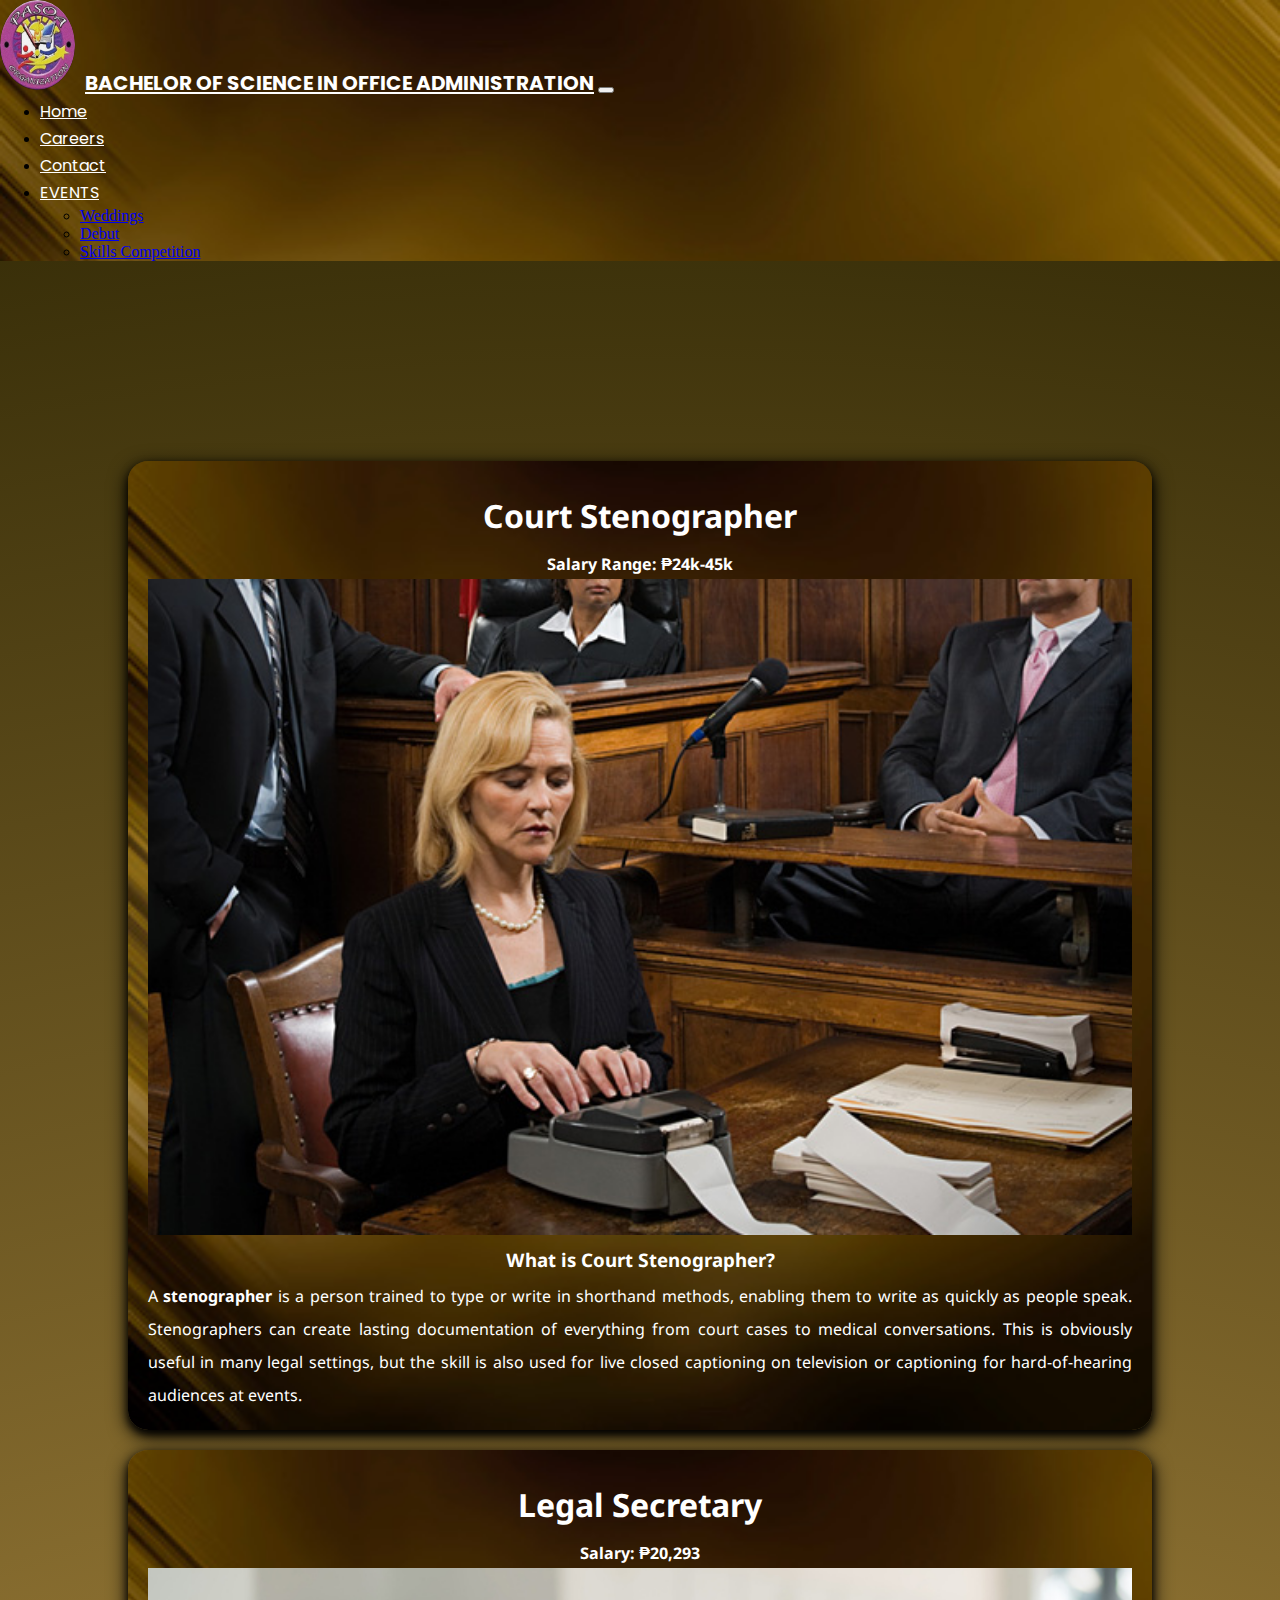
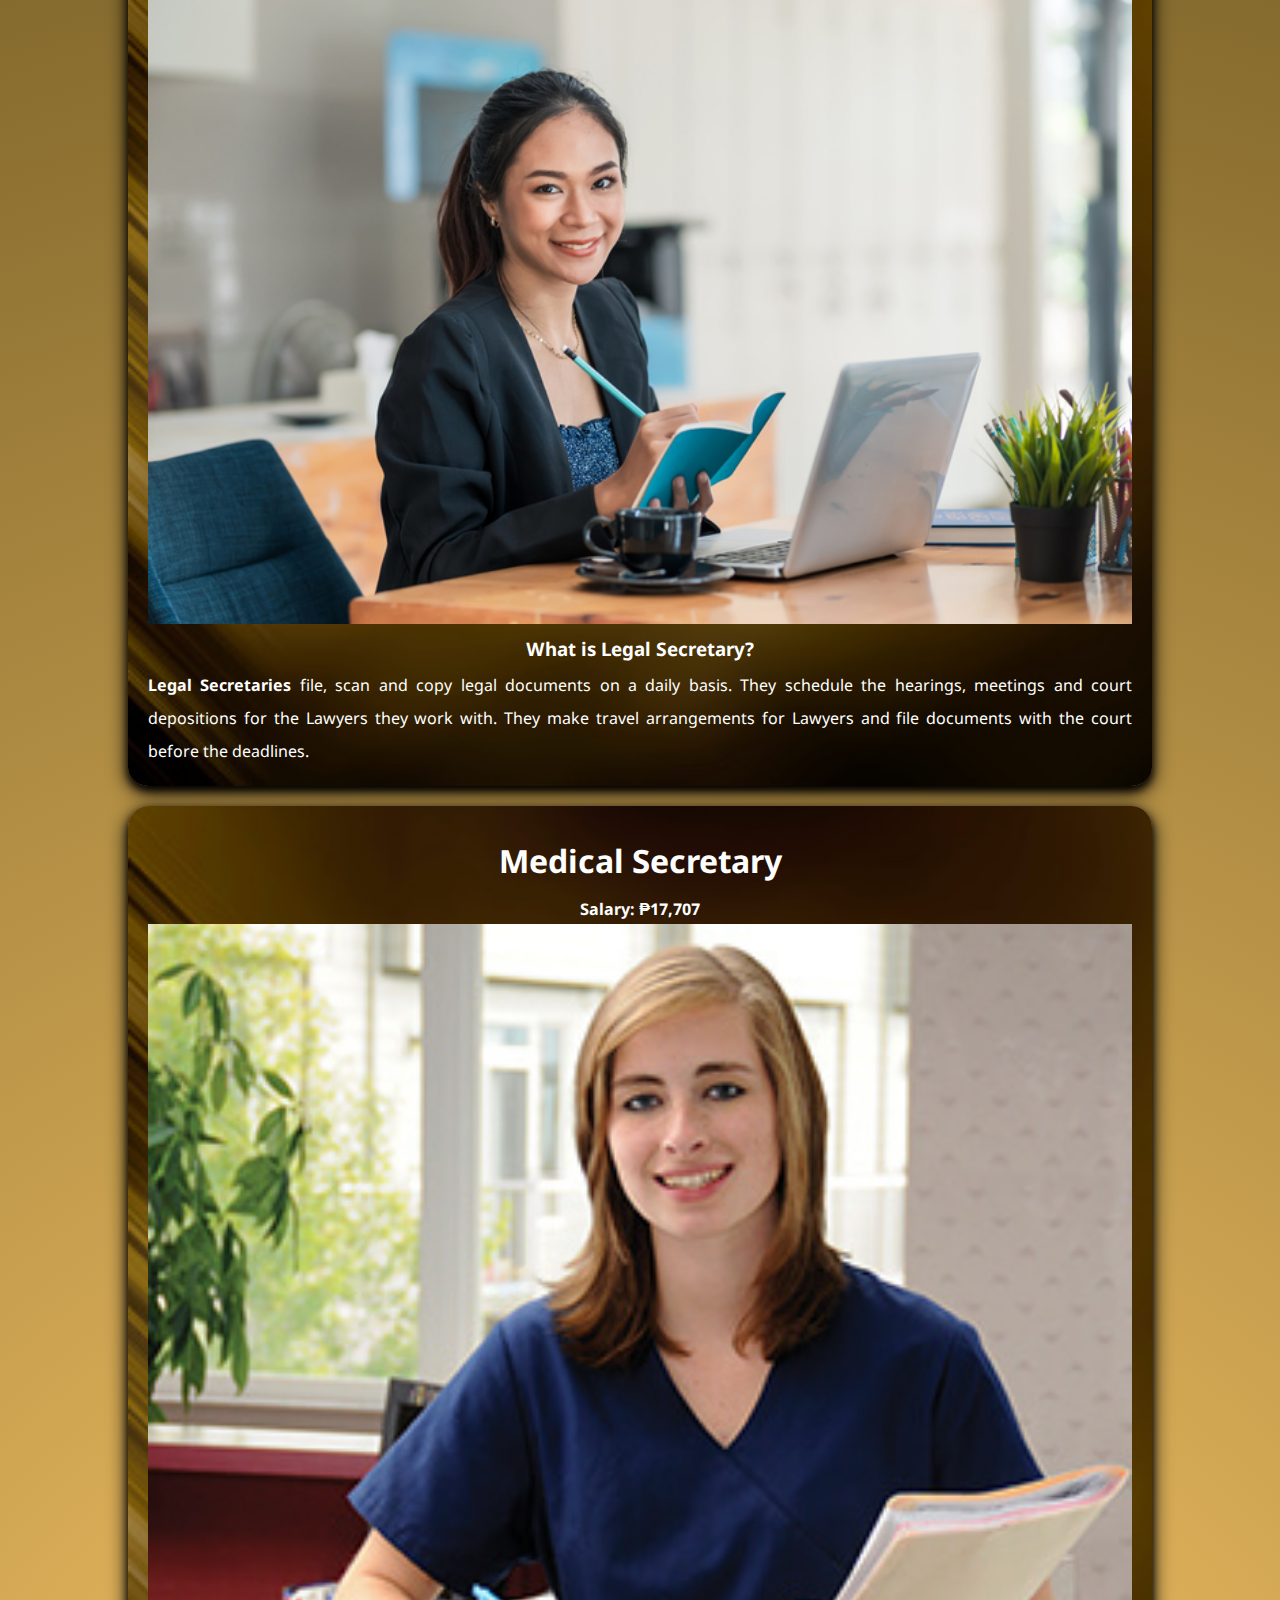
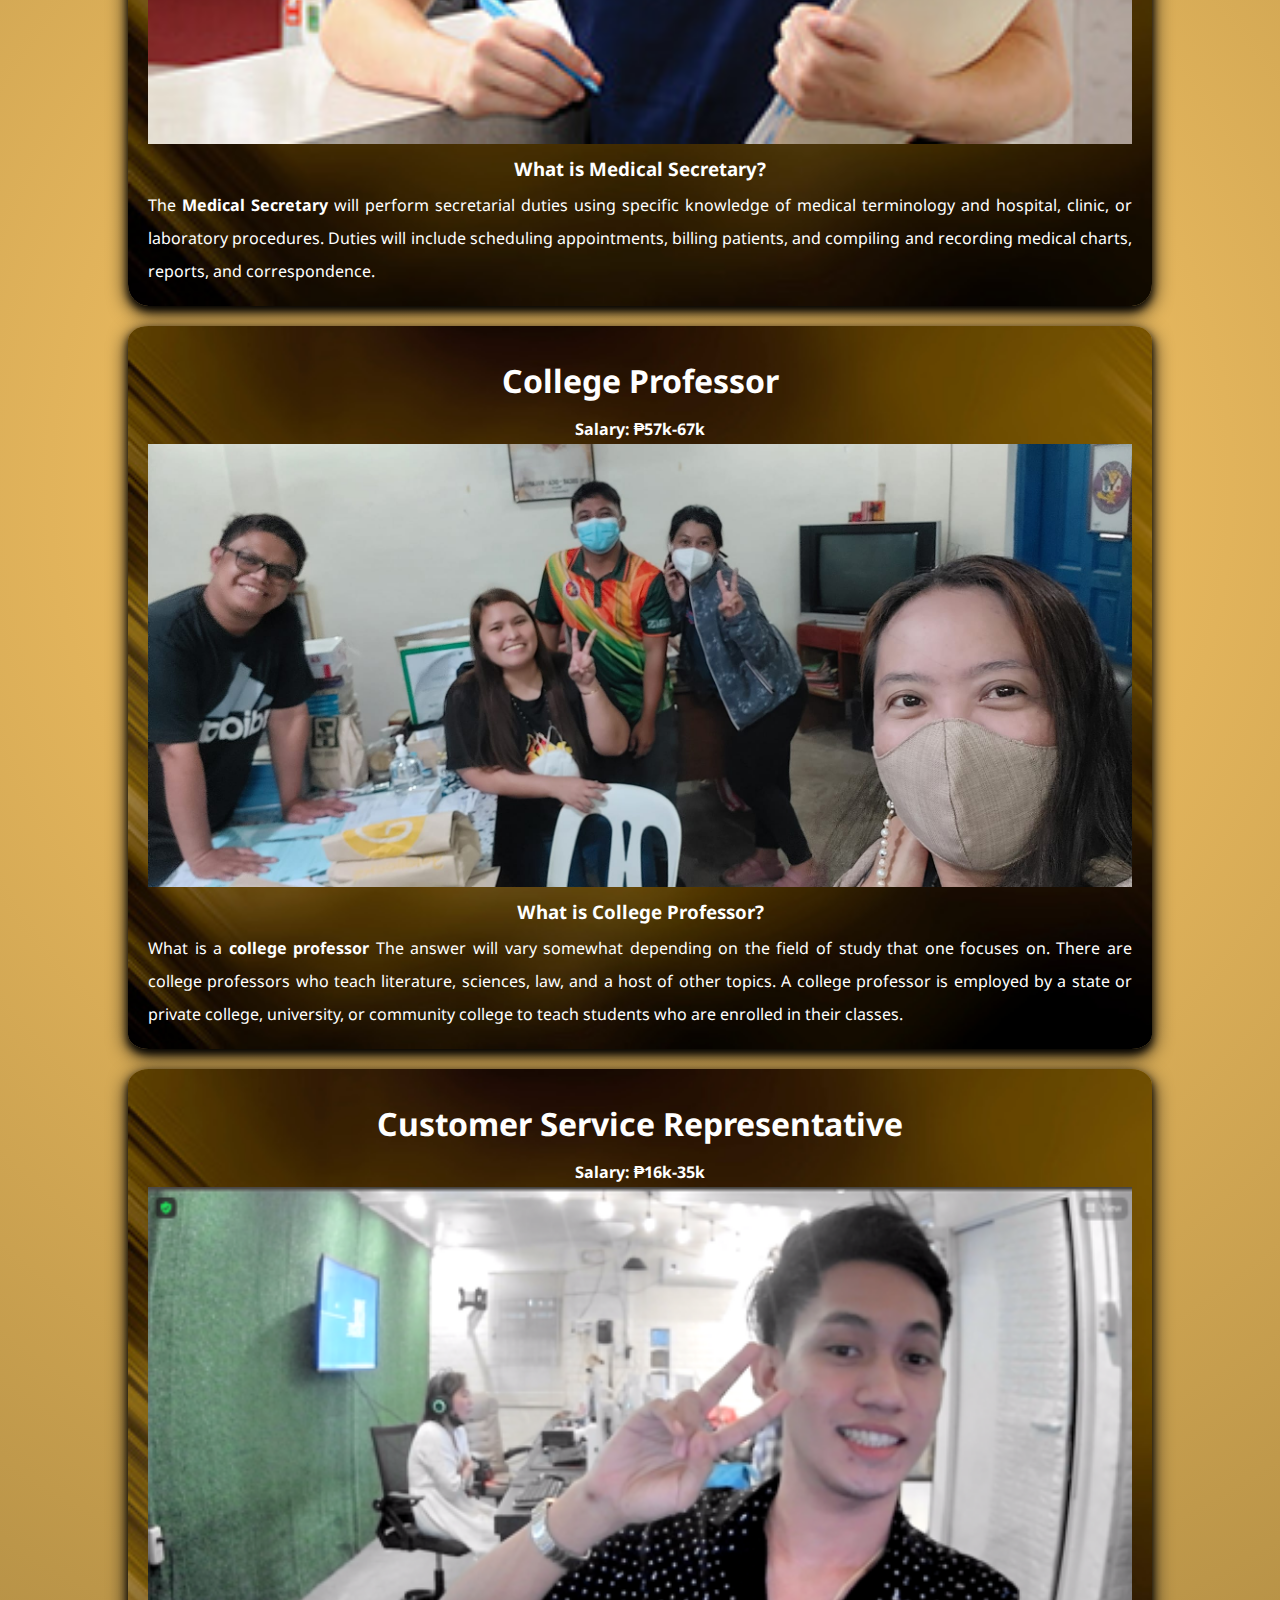
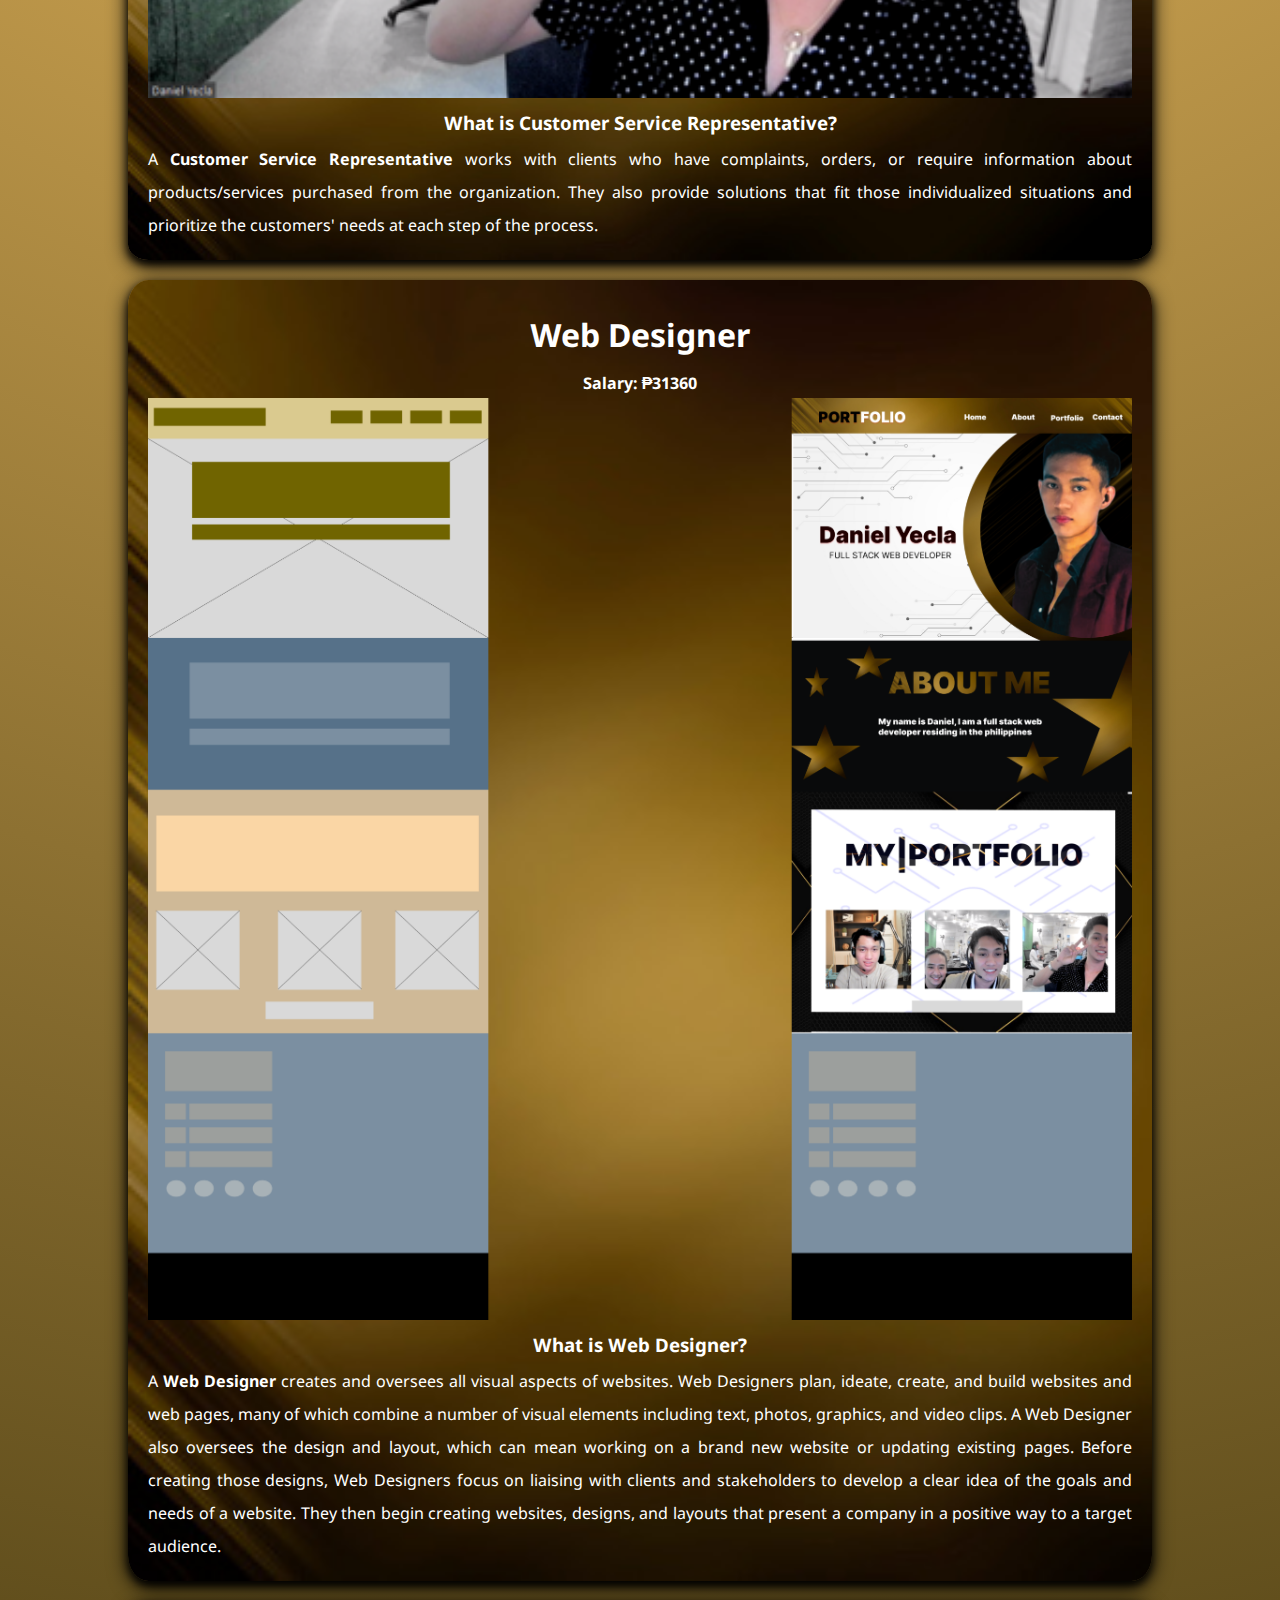
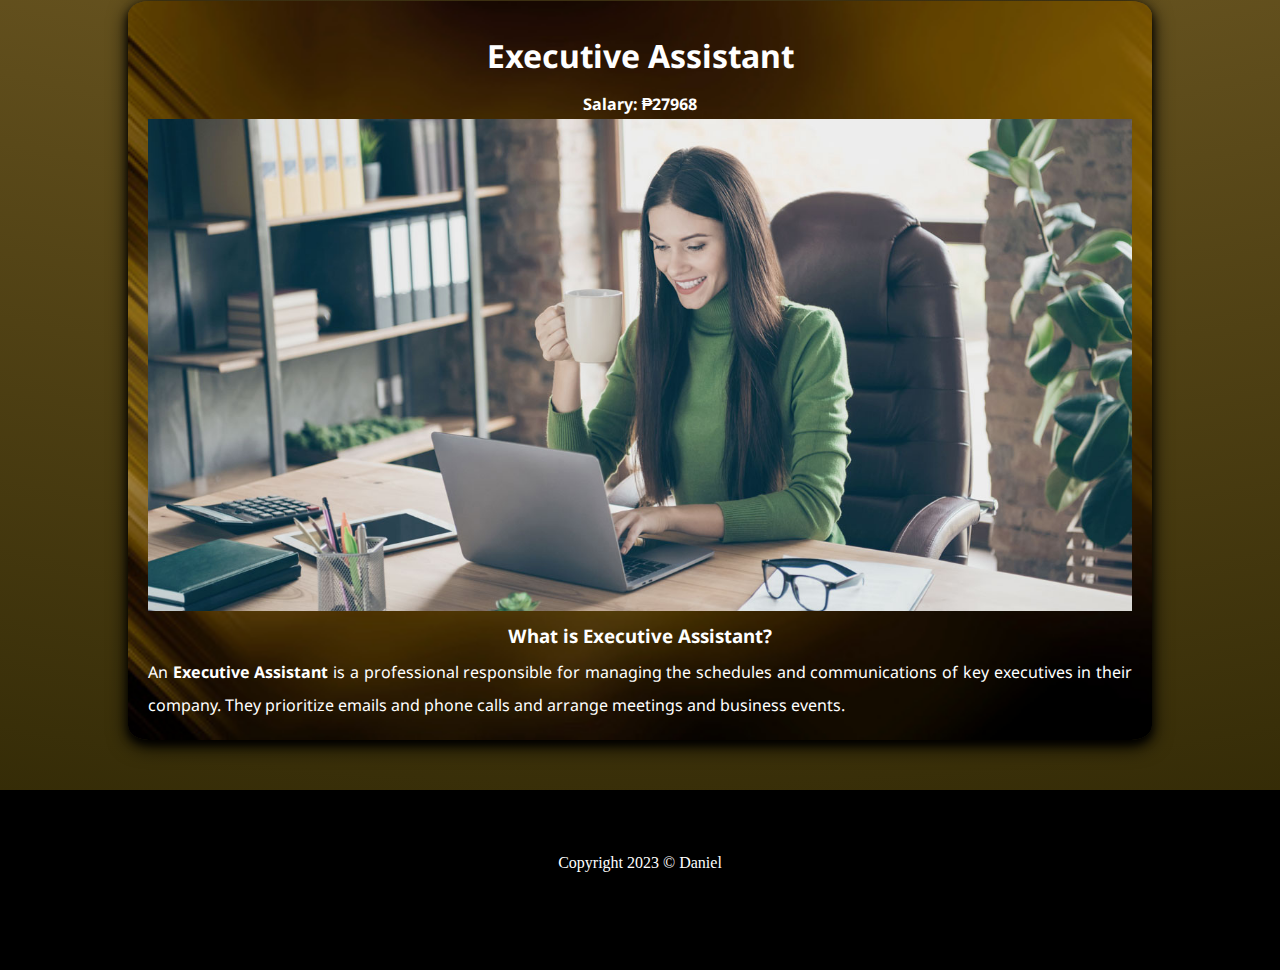
<file: Careers.html>
<!DOCTYPE html>
<html lang="en">

<head>
    <meta charset="UTF-8">
    <meta http-equiv="X-UA-Compatible" content="IE=edge">
    <meta name="viewport" content="width=device-width, initial-scale=1.0">
    <!-- <link rel="stylesheet" href="bootstrap.css"> -->
    <link rel="preconnect" href="https://fonts.googleapis.com">
    <link rel="preconnect" href="https://fonts.gstatic.com" crossorigin>
    <link
        href="https://fonts.googleapis.com/css2?family=Noto+Sans+Symbols&family=Playfair+Display&family=Poppins:wght@500&family=Roboto&display=swap"
        rel="stylesheet">
        <link href="https://cdn.jsdelivr.net/npm/bootstrap@5.3.0-alpha1/dist/css/bootstrap.min.css" rel="stylesheet" integrity="sha384-GLhlTQ8iRABdZLl6O3oVMWSktQOp6b7In1Zl3/Jr59b6EGGoI1aFkw7cmDA6j6gD" crossorigin="anonymous">
 
    <link rel="stylesheet" href="careers.css">
    
    <title>Document</title>
</head>

<body>
   
    <header>
        <nav class="navbar navbar-expand-lg navbar-dark py-1 fixed-top">
            <div class="container">
                <a href="#" class="navbar-brand"> <img src="images/pasoa.jpg" alt="Logo Image"><span class="nav-title-mobile">BSOAD</span><span class="nav-title-tablet">Bachelor of Science in Office Administration</span><span class="nav-title-desktop">BACHELOR OF SCIENCE IN OFFICE ADMINISTRATION</span></a>
    
                <button class="navbar-toggler" type="button" data-bs-toggle="collapse" data-bs-target="#menu">
                    <span class="navbar-toggler-icon"></span>
                </button>
    
                
                <div class="collapse navbar-collapse text-center py-4" id="menu">
                    <ul class="navbar-nav ms-auto">
                        <li class="nav-item">
                            <a href="home.html" class="nav-link">Home</a>
                        </li>
    
                        <li class="nav-item">
                          <a href="Careers.html" class="nav-link">Careers</a>
                        </li>
                        
                    
                     
                        
                        <li class="nav-item">
                          <a href="contact.html" class="nav-link">Contact</a></li>
                          <li class="nav-item dropdown">
                            <a class="nav-link dropdown-toggle" href="#" role="button" data-bs-toggle="dropdown" aria-expanded="false">
                              EVENTS
                            </a>
                            <ul class="dropdown-menu">
                              <li><a class="dropdown-item" href="wedding/Valentines.html">Weddings</a></li>
                              <li><a class="dropdown-item" href="#">Debut</a></li>
                              <li><a class="dropdown-item" href="#">Skills Competition</a></li>
                            </ul>
                          </li>
                        </ul>
                      
                    </ul>
                </div>
            </div>
        </nav>
    </header>
   <div class="main-con">
        <div class="con">
            <h1>Court Stenographer</h1>
            <h4>Salary Range: ₱24k-45k</h4>
            <img src="images/Stenographer.jpg" alt="steno">
            <h3> What is Court Stenographer?</h3>
            <p>A <strong>stenographer</strong> is a person trained to type or write in shorthand methods, enabling them to write as
                quickly as people speak. Stenographers can create lasting documentation of everything from court cases
                to medical conversations. This is obviously useful in many legal settings, but the skill is also used
                for live closed captioning on television or captioning for hard-of-hearing audiences at events.</p>
        </div>
        <div class="con">
            <h1>Legal Secretary</h1>
            <h4>Salary: ₱20,293</h4>
            <img src="images/iStock-1320185210.jpg" alt="steno">
            <h3> What is Legal Secretary?</h3>
            <p><strong>Legal Secretaries</strong> file, scan and copy legal documents on a daily basis. They schedule
                the hearings, meetings and court depositions for the Lawyers they work with. They make travel
                arrangements for Lawyers and file documents with the court before the deadlines.</p>
        </div>

    </div>
    <div class="con">
        <h1>Medical Secretary</h1>
        <h4>Salary: ₱17,707</h4>
        <img src="images/medical-secretary-education-300x250.jpg" alt="steno">
        <h3> What is Medical Secretary?</h3>
        <p>The <strong>Medical Secretary </strong>will perform secretarial duties using specific knowledge of medical terminology and
            hospital, clinic, or laboratory procedures. Duties will include scheduling appointments, billing patients,
            and compiling and recording medical charts, reports, and correspondence.</p>
    </div>
    <div class="con">
        <h1>College Professor</h1>
        <h4>Salary: ₱57k-67k</h4>
        <img src="images/284478972_5425376737483288_8741713179277799051_n.jpg" alt="steno">
        <h3> What is College Professor?</h3>
        <p>What is a <strong>college professor</strong> The answer will vary somewhat depending on the field of study that one focuses
            on. There are college professors who teach literature, sciences, law, and a host of other topics. A college
            professor is employed by a state or private college, university, or community college to teach students who
            are enrolled in their classes. </p>
    </div> 
 

    
    <div class="con">
        <h1>Customer Service Representative</h1>
        <h4>Salary: ₱16k-35k</h4>
        <img src="images/image_2022_12_21T14_33_39_773Z.png" alt="steno">
        <h3> What is Customer Service Representative?</h3>
        <p>A <strong>Customer Service Representative</strong> works with clients who have complaints, orders, or require information
            about products/services purchased from the organization. They also provide solutions that fit those
            individualized situations and prioritize the customers' needs at each step of the process.</p>
    </div>

    <div class="con">
        <h1>Web Designer</h1>
        <h4>Salary: ₱31360</h4>
        <img src="images/Simple.png" alt="steno">
        <h3> What is Web Designer?</h3>
        <p>A <strong>Web Designer</strong> creates and oversees all visual aspects of websites. Web Designers plan, ideate, create, and build websites and web pages, many of which combine a number of visual elements including text, photos, graphics, and video clips. A Web Designer also oversees the design and layout, which can mean working on a brand new website or updating existing pages.

            Before creating those designs, Web Designers focus on liaising with clients and stakeholders to develop a clear idea of the goals and needs of a website. They then begin creating websites, designs, and layouts that present a company in a positive way to a target audience.</p>
    </div>
    <div class="con">
        <h1>Executive Assistant</h1>
        <h4>Salary: ₱27968</h4>
        <img src="images/executive-assistant-ges2080.jpg" alt="steno">
        <h3> What is Executive Assistant?</h3>
        <p>An <strong>Executive Assistant </strong> is a professional responsible for managing the schedules and communications of key executives in their company. They prioritize emails and phone calls and arrange meetings and business events.</p>
    </div>
    





    <footer>
        <!-- footer section -->
        <p class="footer__para">Copyright 2023 &copy; Daniel</p> </footer>
  
  <script src="script.js"></script>
  <script src="https://cdn.jsdelivr.net/npm/bootstrap@5.3.0-alpha1/dist/js/bootstrap.bundle.min.js" integrity="sha384-w76AqPfDkMBDXo30jS1Sgez6pr3x5MlQ1ZAGC+nuZB+EYdgRZgiwxhTBTkF7CXvN" crossorigin="anonymous"></script>
 

</html>
</file>
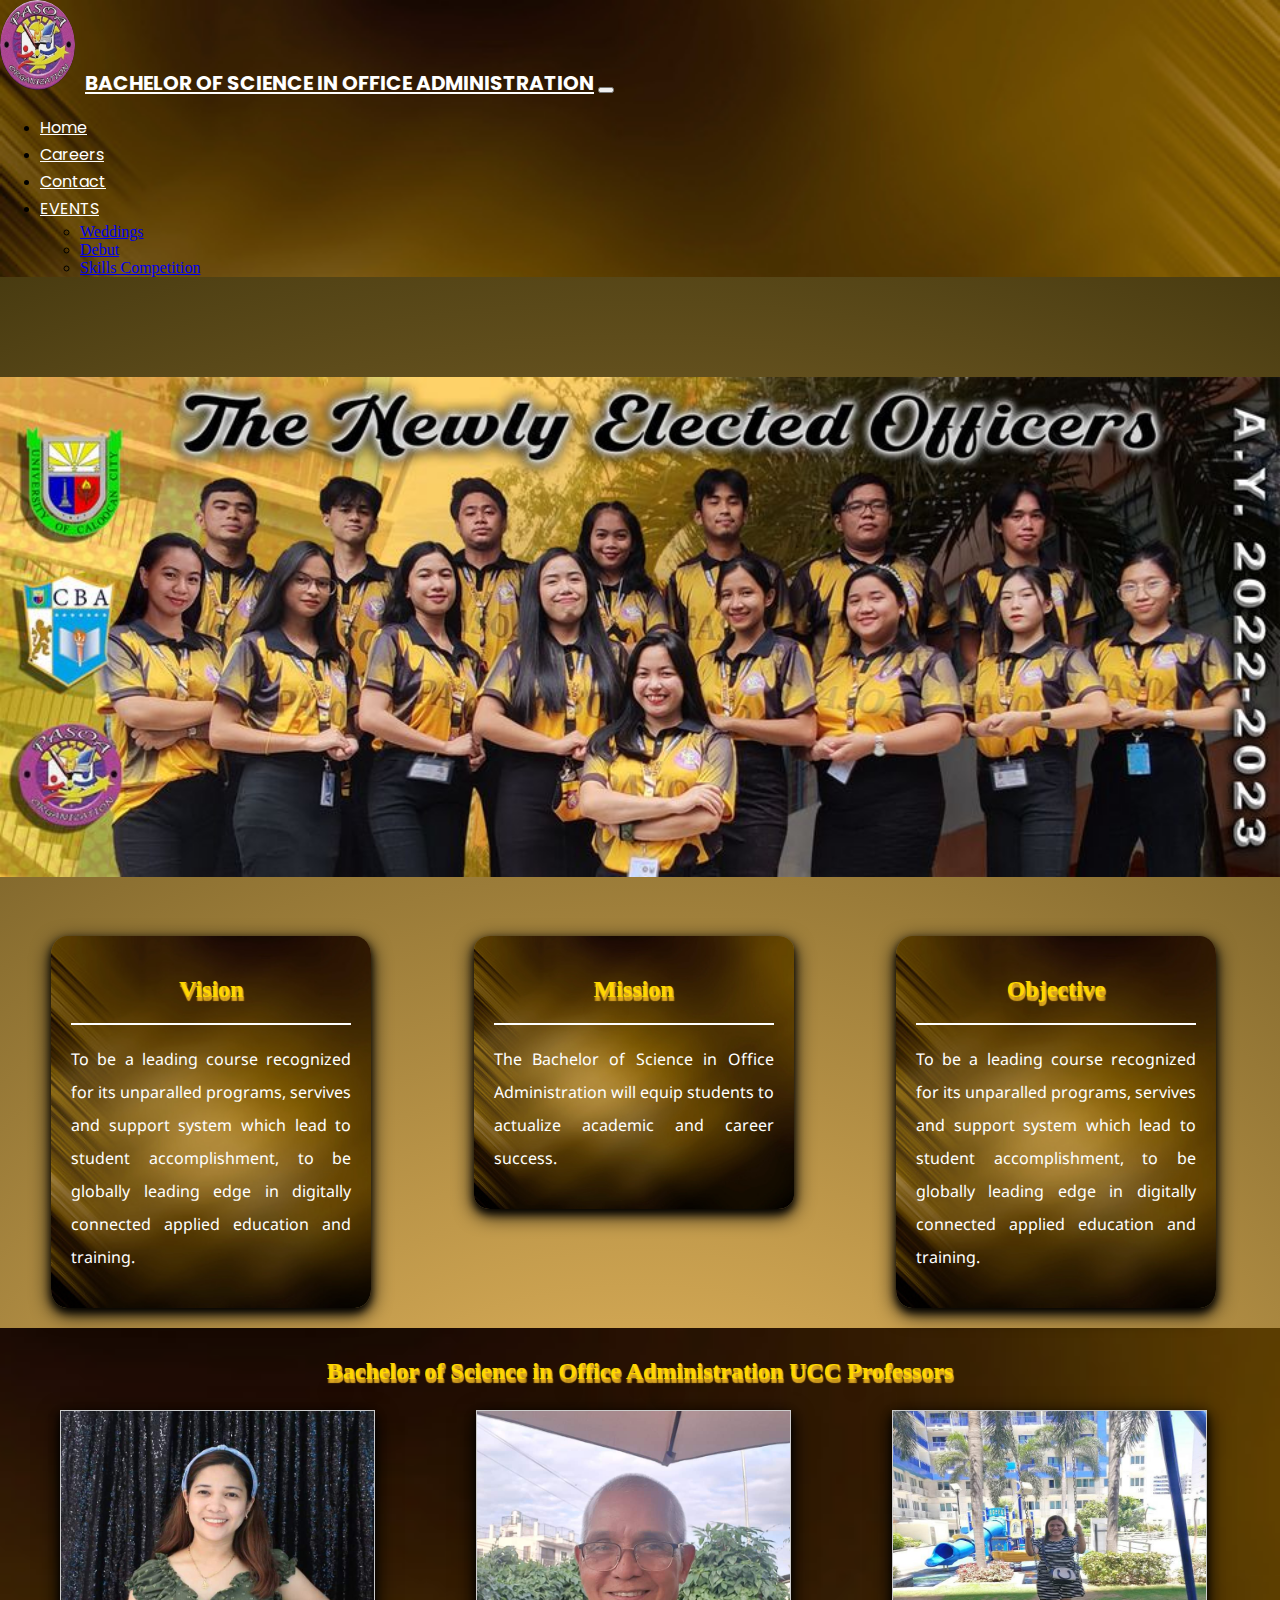
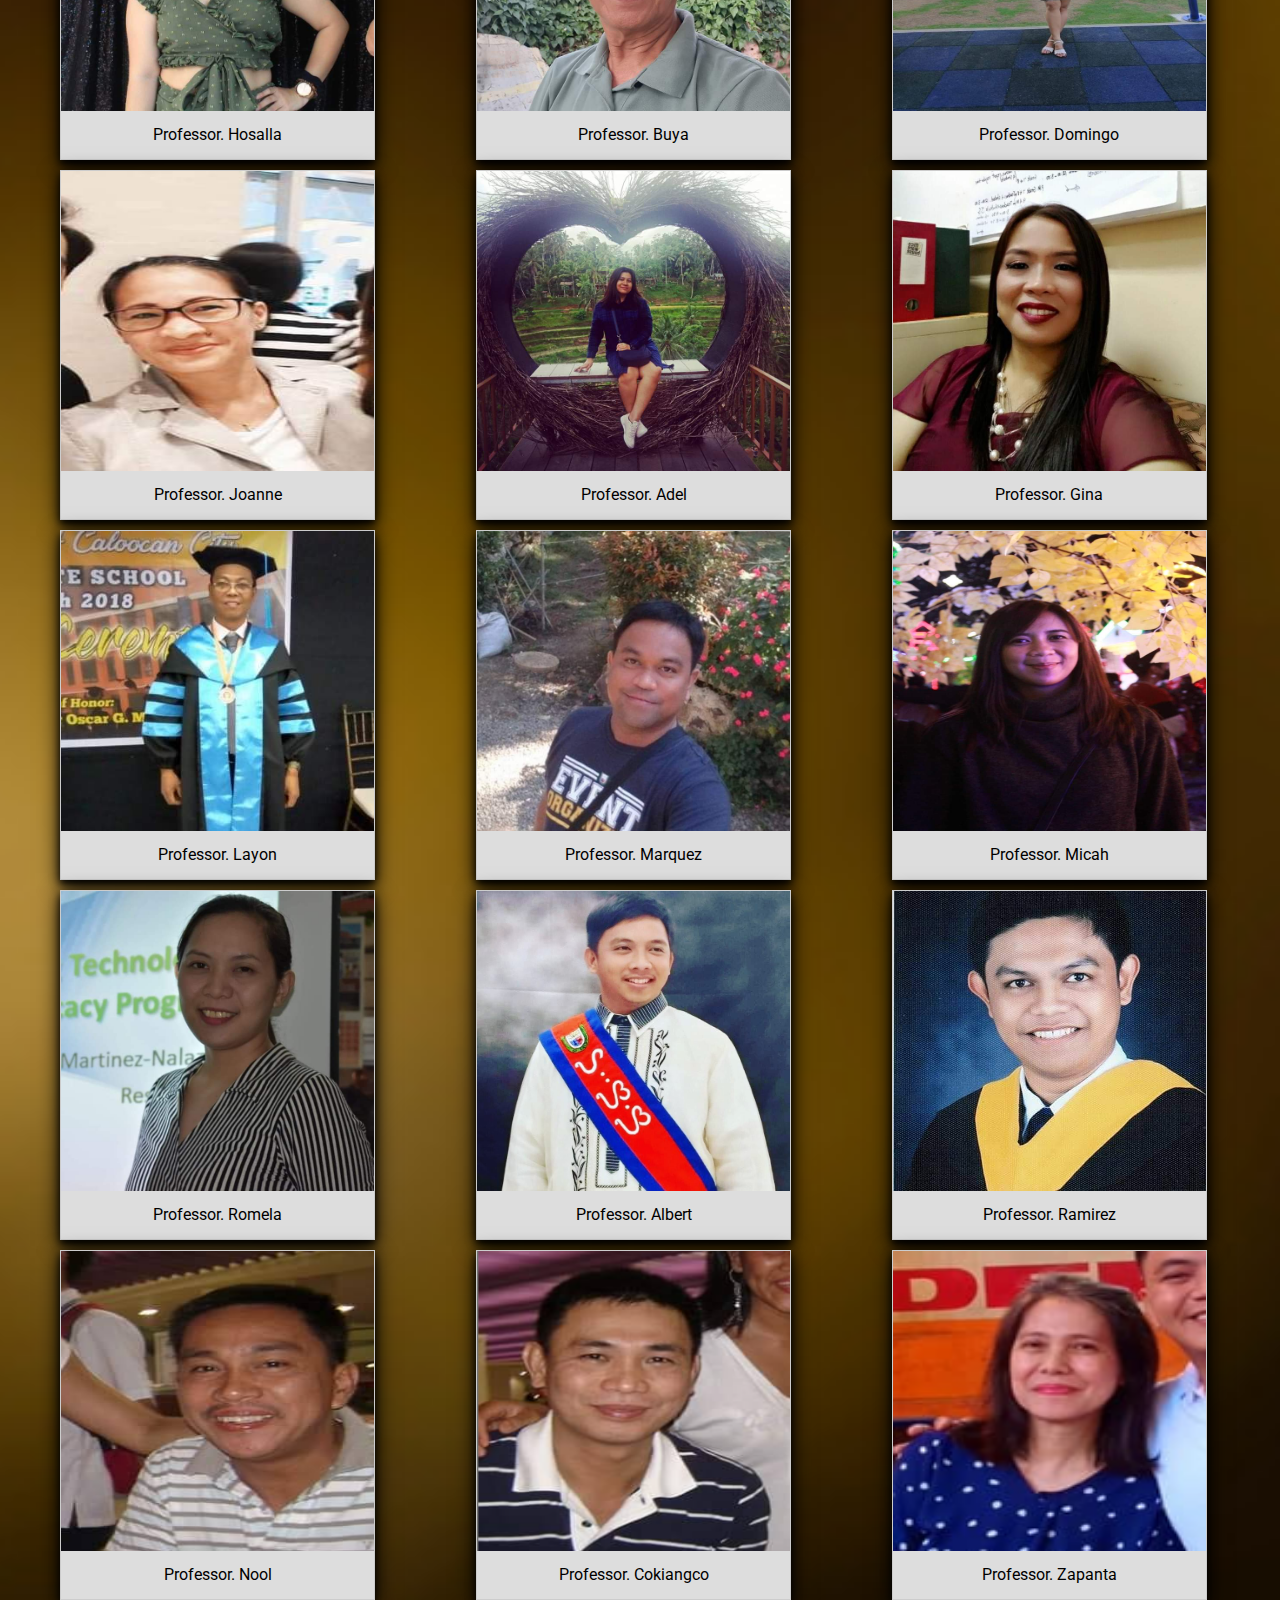
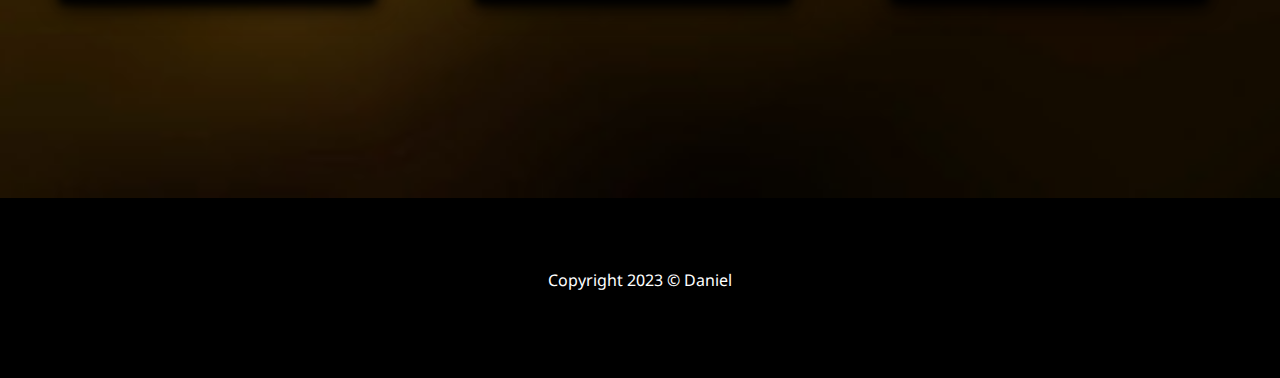
<file: home.html>
<!DOCTYPE html>
<html lang="en">

<head>
  <meta charset="UTF-8">
  <meta http-equiv="X-UA-Compatible" content="IE=edge">
  <meta name="viewport" content="width=device-width, initial-scale=1.0">
  <link rel="preconnect" href="https://fonts.googleapis.com">
  <link rel="preconnect" href="https://fonts.gstatic.com" crossorigin>
  <link
    href="https://fonts.googleapis.com/css2?family=Noto+Sans+Symbols&family=Playfair+Display&family=Poppins:wght@500&family=Roboto&display=swap"
    rel="stylesheet">
  <link href="https://cdn.jsdelivr.net/npm/bootstrap@5.3.0-alpha1/dist/css/bootstrap.min.css" rel="stylesheet"
    integrity="sha384-GLhlTQ8iRABdZLl6O3oVMWSktQOp6b7In1Zl3/Jr59b6EGGoI1aFkw7cmDA6j6gD" crossorigin="anonymous">

  <link rel="stylesheet" href="style.css">
  <title>Document</title>
</head>

<body>

  <header>
    <nav class="navbar navbar-expand-lg navbar-dark py-1 fixed-top">
      <div class="container">
        <a href="#" class="navbar-brand"> <img src="images/pasoa.jpg" alt="Logo Image"><span
            class="nav-title-mobile">BSOAD</span><span class="nav-title-tablet">Bachelor of Science in Office
            Administration</span><span class="nav-title-desktop">BACHELOR OF SCIENCE IN OFFICE ADMINISTRATION</span></a>

        <button class="navbar-toggler" type="button" data-bs-toggle="collapse" data-bs-target="#menu">
          <span class="navbar-toggler-icon"></span>
        </button>


        <div class="collapse navbar-collapse text-center py-4" id="menu">
          <ul class="navbar-nav ms-auto">
            <li class="nav-item">
              <a href="#home" class="nav-link">Home</a>
            </li>

            <li class="nav-item">
              <a href="Careers.html" class="nav-link">Careers</a>
            </li>




            <li class="nav-item">
              <a href="contact.html" class="nav-link">Contact</a>
            </li>
            <li class="nav-item dropdown">
              <a class="nav-link dropdown-toggle" href="#" role="button" data-bs-toggle="dropdown"
                aria-expanded="false">
                EVENTS
              </a>
              <ul class="dropdown-menu">
                <li><a class="dropdown-item" href="wedding/Valentines.html">Weddings</a></li>
                <li><a class="dropdown-item" href="#">Debut</a></li>
                <li><a class="dropdown-item" href="#">Skills Competition</a></li>
              </ul>
            </li>
          </ul>

          </ul>
        </div>
      </div>
    </nav>
  </header>
  <img class="image" src="images/mema.jpg" alt="n"> <br><br><br>

  <div class="all">
    <div class="core side">
      <h2>Vision</h2>
      <hr>
      <p>To be a leading course recognized for its unparalled programs, servives and support system which lead to
        student accomplishment, to be globally leading edge in digitally connected applied education and training.</p>
    </div>

    <div class="core side">
      <h2>Mission</h2>
      <hr>
      <p>The Bachelor of Science in Office Administration will equip students to actualize academic and career success.
    </div>

    <div class="core side">
      <h2>Objective</h2>
      <hr>
      <p>To be a leading course recognized for its unparalled programs, servives and support system which lead to
        student accomplishment, to be globally leading edge in digitally connected applied education and training.</p>


    </div>
  </div><br><br>


  <section>
    <article>
      <div class="main-gallery">
        <h2>Bachelor of Science in Office Administration UCC Professors</h2>
        <div class="gallery">
          <a target="_blank" href="prof/p1.jpg">
            <img src="prof/p1.jpg" alt="Cinque Terre" width="600" height="400">
          </a>
          <div class="desc">Professor. Hosalla</div>
        </div>

        <div class="gallery">
          <a target="_blank" href="prof/p2.jpg">
            <img src="prof/p2.jpg" alt="Forest" width="600" height="400">
          </a>
          <div class="desc">Professor. Buya </div>
        </div>

        <div class="gallery">
          <a target="_blank" href="prof/p3.jpg">
            <img src="prof/p3.jpg" alt="Northern Lights" width="600" height="400">
          </a>
          <div class="desc">Professor. Domingo</div>
        </div>

        <div class="gallery">
          <a target="_blank" href="prof/p4.jpg">
            <img src="prof/p4.jpg" alt="Forest" width="600" height="400">
          </a>
          <div class="desc">Professor. Joanne </div>
        </div>

        <div class="gallery">
          <a target="_blank" href="prof/p5.jpg">
            <img src="prof/p5.jpg" alt="Northern Lights" width="600" height="400">
          </a>
          <div class="desc">Professor. Adel</div>
        </div>
        <div class="gallery">
          <a target="_blank" href="prof/p6.jpg">
            <img src="prof/p6.jpg" alt="Cinque Terre" width="600" height="400">
          </a>
          <div class="desc">Professor. Gina</div>
        </div>

        <div class="gallery">
          <a target="_blank" href="prof/p7.jpg">
            <img src="prof/p7.jpg" alt="Forest" width="600" height="400">
          </a>
          <div class="desc">Professor. Layon </div>
        </div>

        <div class="gallery">
          <a target="_blank" href="prof/p8.jpg">
            <img src="prof/p8.jpg" alt="Northern Lights" width="600" height="400">
          </a>
          <div class="desc">Professor. Marquez</div>
        </div>

        <div class="gallery">
          <a target="_blank" href="prof/p9.jpg">
            <img src="prof/p9.jpg" alt="Forest" width="600" height="400">
          </a>
          <div class="desc">Professor. Micah </div>
        </div>

        <div class="gallery">
          <a target="_blank" href="prof/p10.jpg">
            <img src="prof/p10.jpg" alt="Northern Lights" width="600" height="400">
          </a>
          <div class="desc">Professor. Romela</div>
        </div>
        <div class="gallery">
          <a target="_blank" href="prof/p11.jpg">
            <img src="prof/p11.jpg" alt="Northern Lights" width="600" height="400">
          </a>
          <div class="desc">Professor. Albert</div>
        </div>
        <div class="gallery">
          <a target="_blank" href="prof/p12.jpg">
            <img src="prof/p12.jpg" alt="Northern Lights" width="600" height="400">
          </a>
          <div class="desc">Professor. Ramirez</div>
        </div>
        <div class="gallery">
          <a target="_blank" href="prof/p14.png">
            <img src="prof/p14.png" alt="Northern Lights" width="600" height="400">
          </a>
          <div class="desc">Professor. Nool</div>
        </div>
        <div class="gallery">
          <a target="_blank" href="prof/p13.png">
            <img src="prof/p13.png" alt="Northern Lights" width="600" height="400">
          </a>
          <div class="desc">Professor. Cokiangco</div>
        </div>
        <div class="gallery">
          <a target="_blank" href="prof/p15.png">
            <img src="prof/p15.png" alt="Northern Lights" width="600" height="400">
          </a>
          <div class="desc">Professor. Zapanta</div>
        </div>


  </section>
  </article>


  <div class="footer">
    <!-- footer section -->
    <p class="footer__para">Copyright 2023 &copy; Daniel</p>
  </div>
  <script src="script.js"></script>
  <script src="https://cdn.jsdelivr.net/npm/bootstrap@5.3.0-alpha1/dist/js/bootstrap.bundle.min.js"
    integrity="sha384-w76AqPfDkMBDXo30jS1Sgez6pr3x5MlQ1ZAGC+nuZB+EYdgRZgiwxhTBTkF7CXvN"
    crossorigin="anonymous"></script>

</body>

</html>
</file>
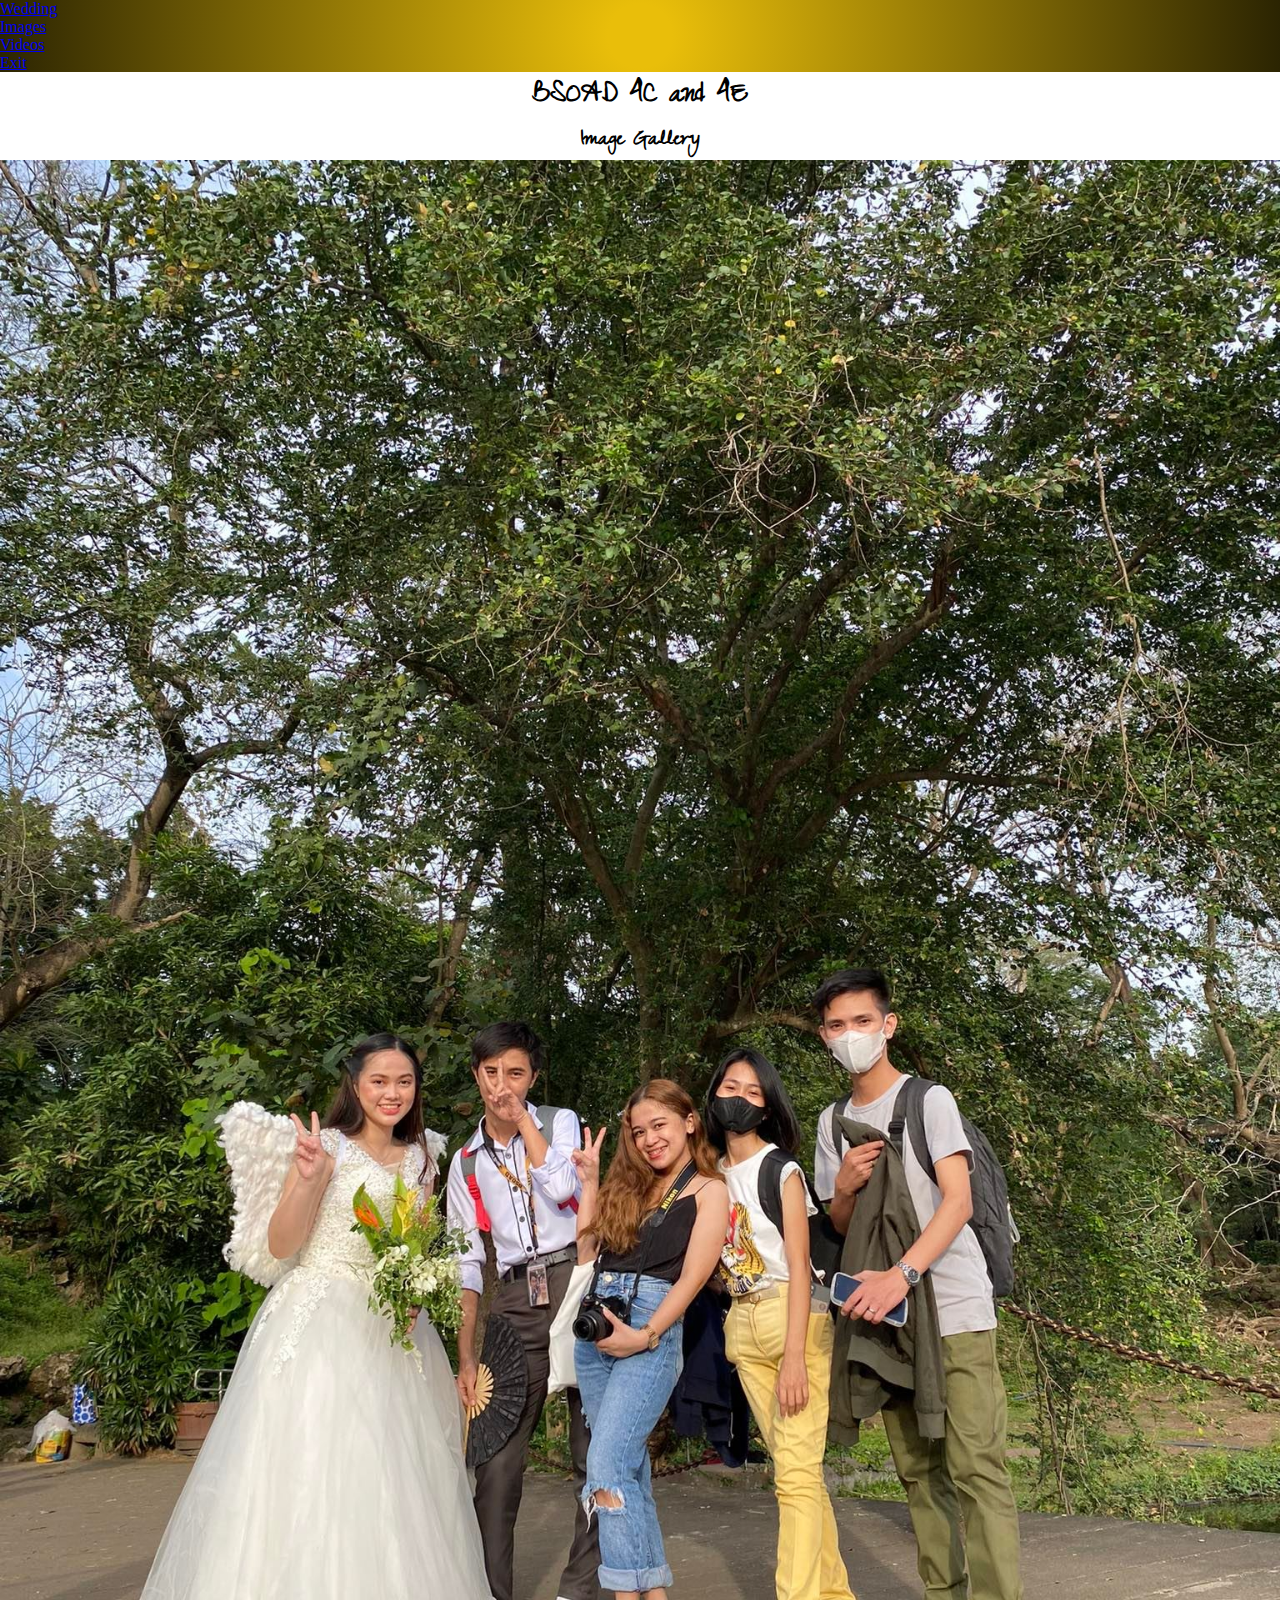
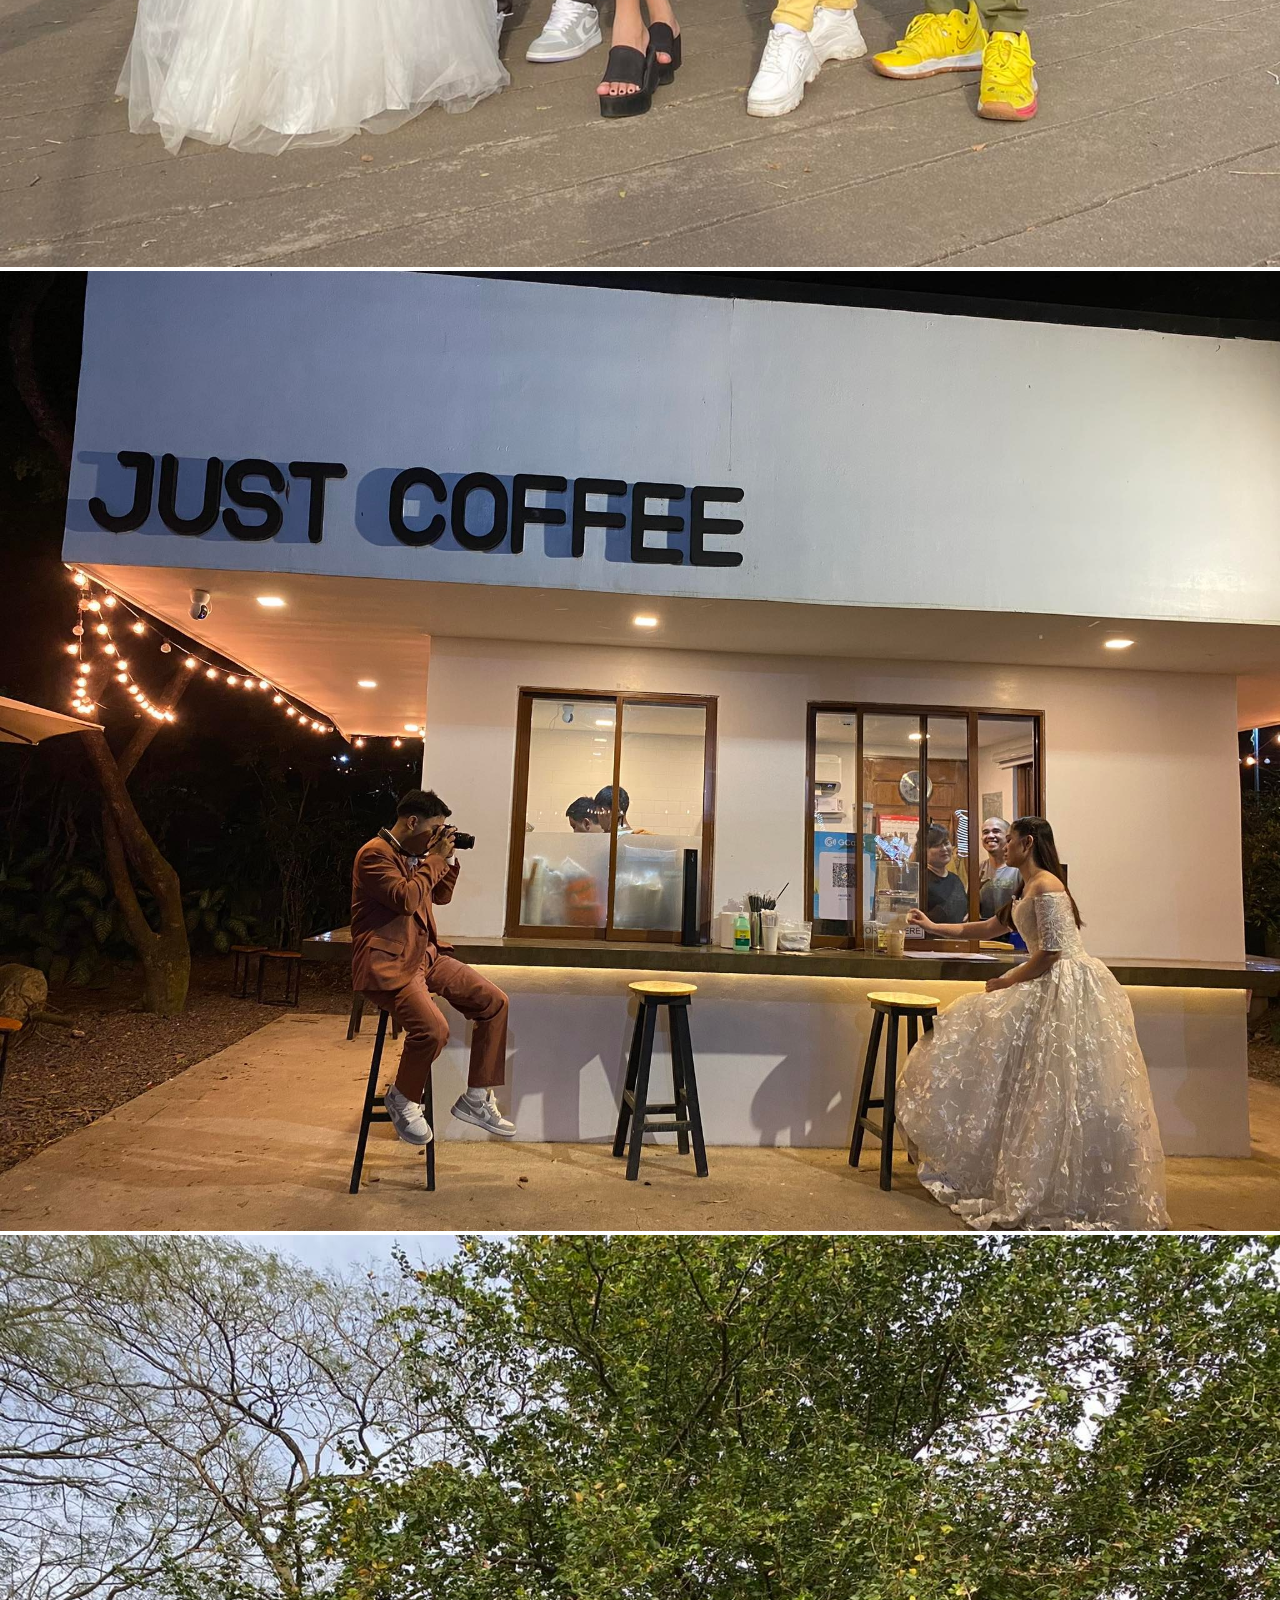
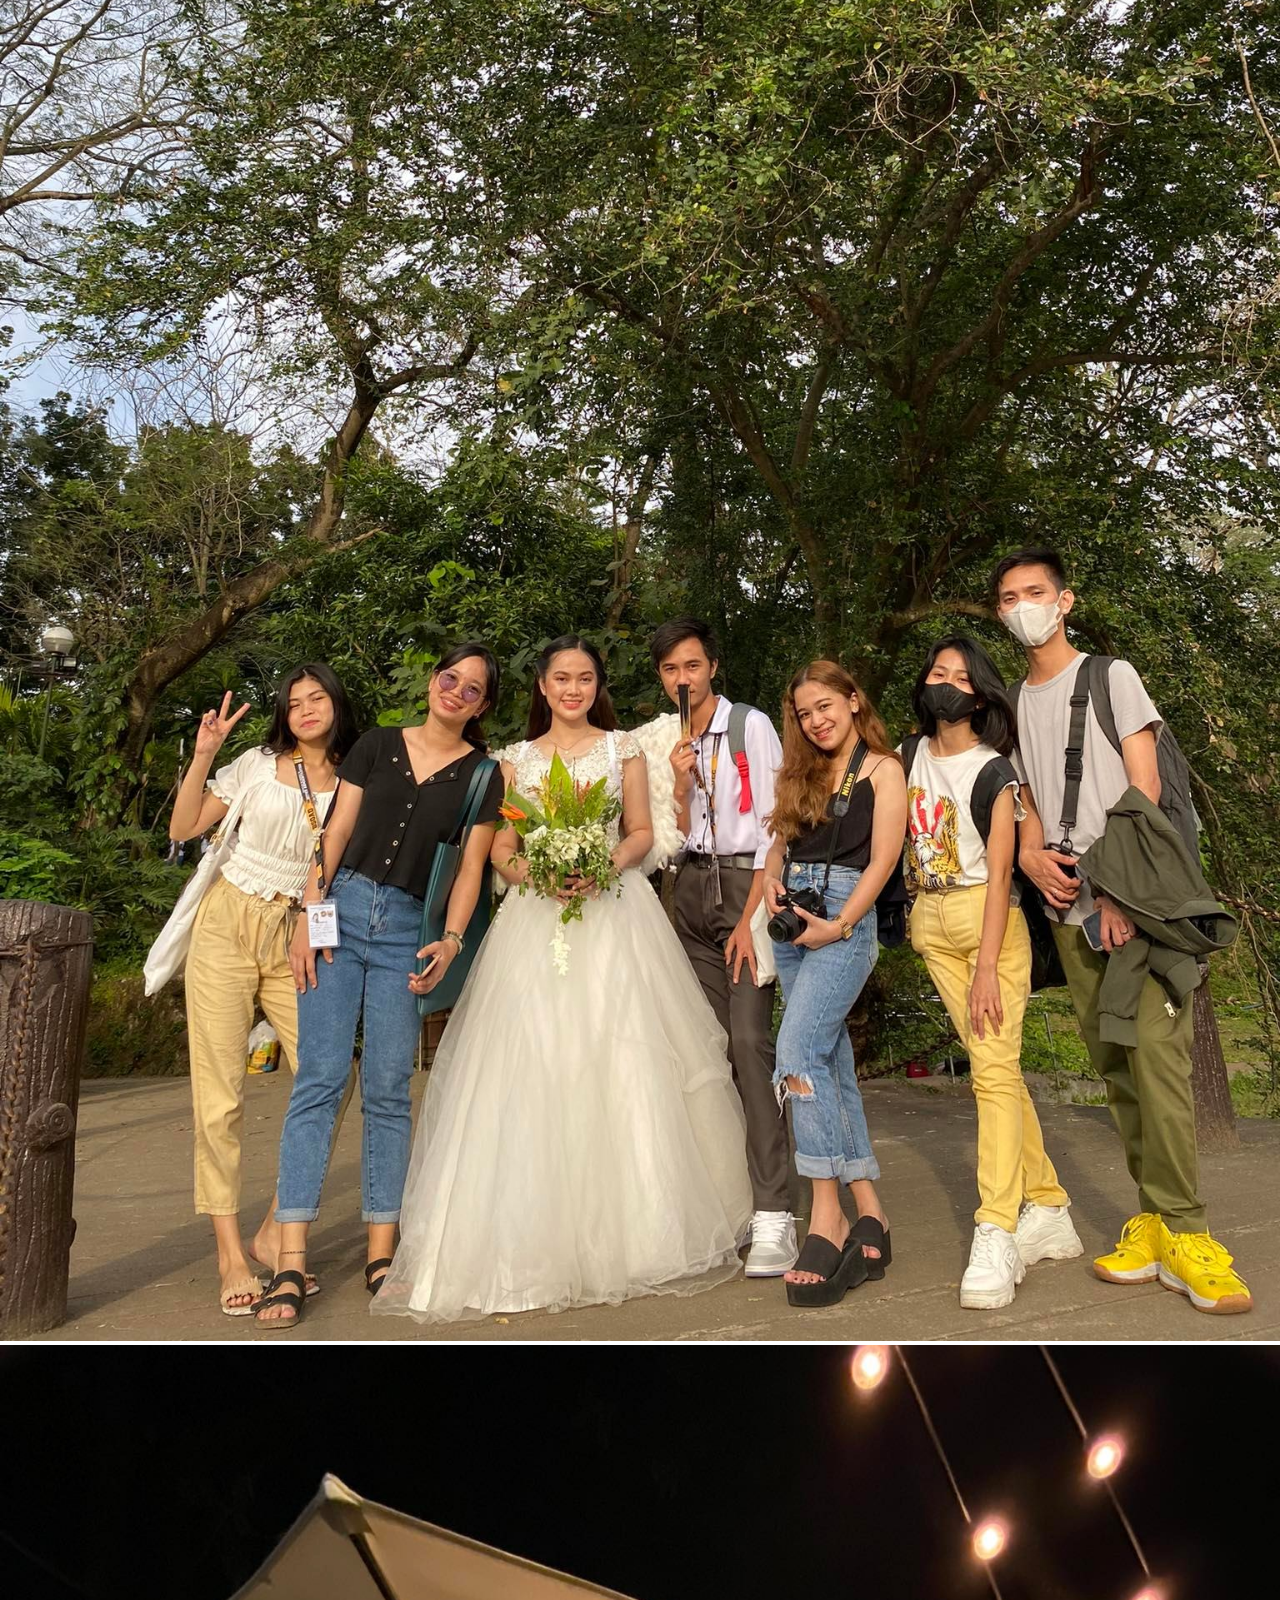
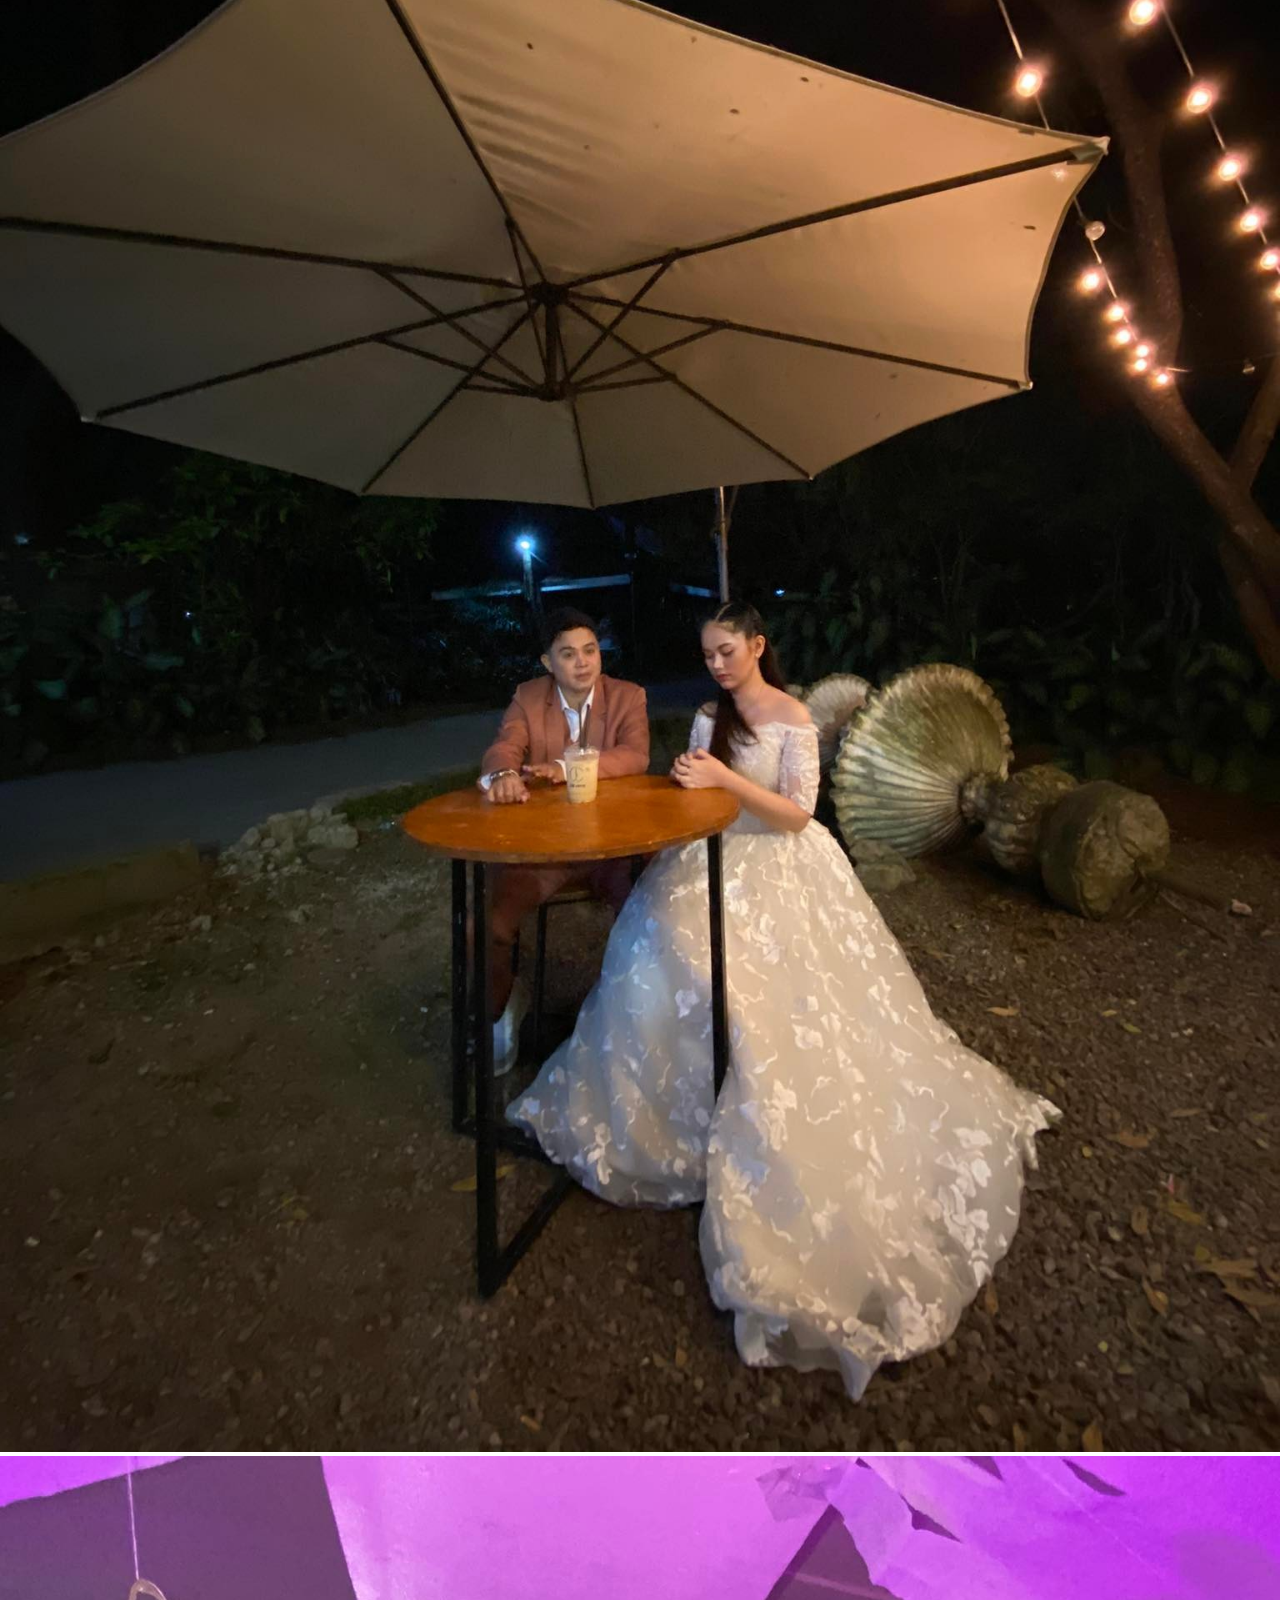
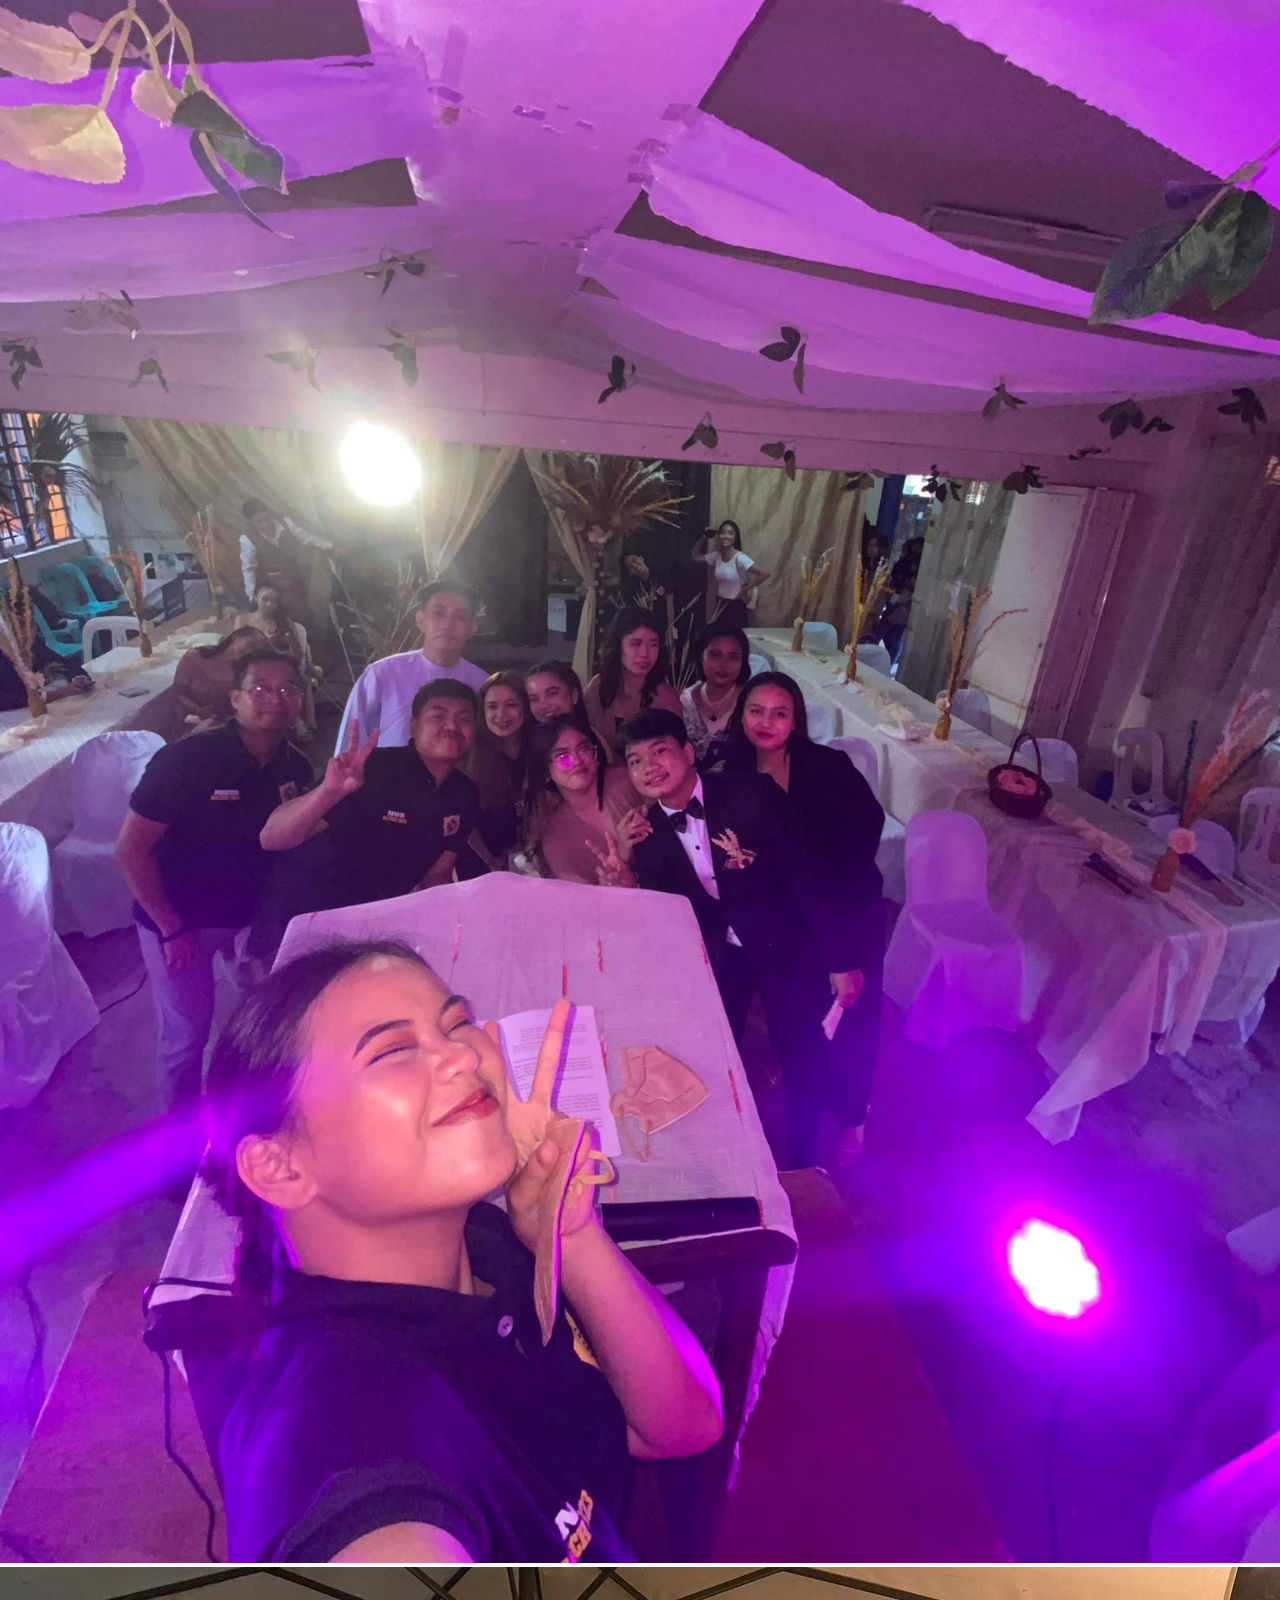
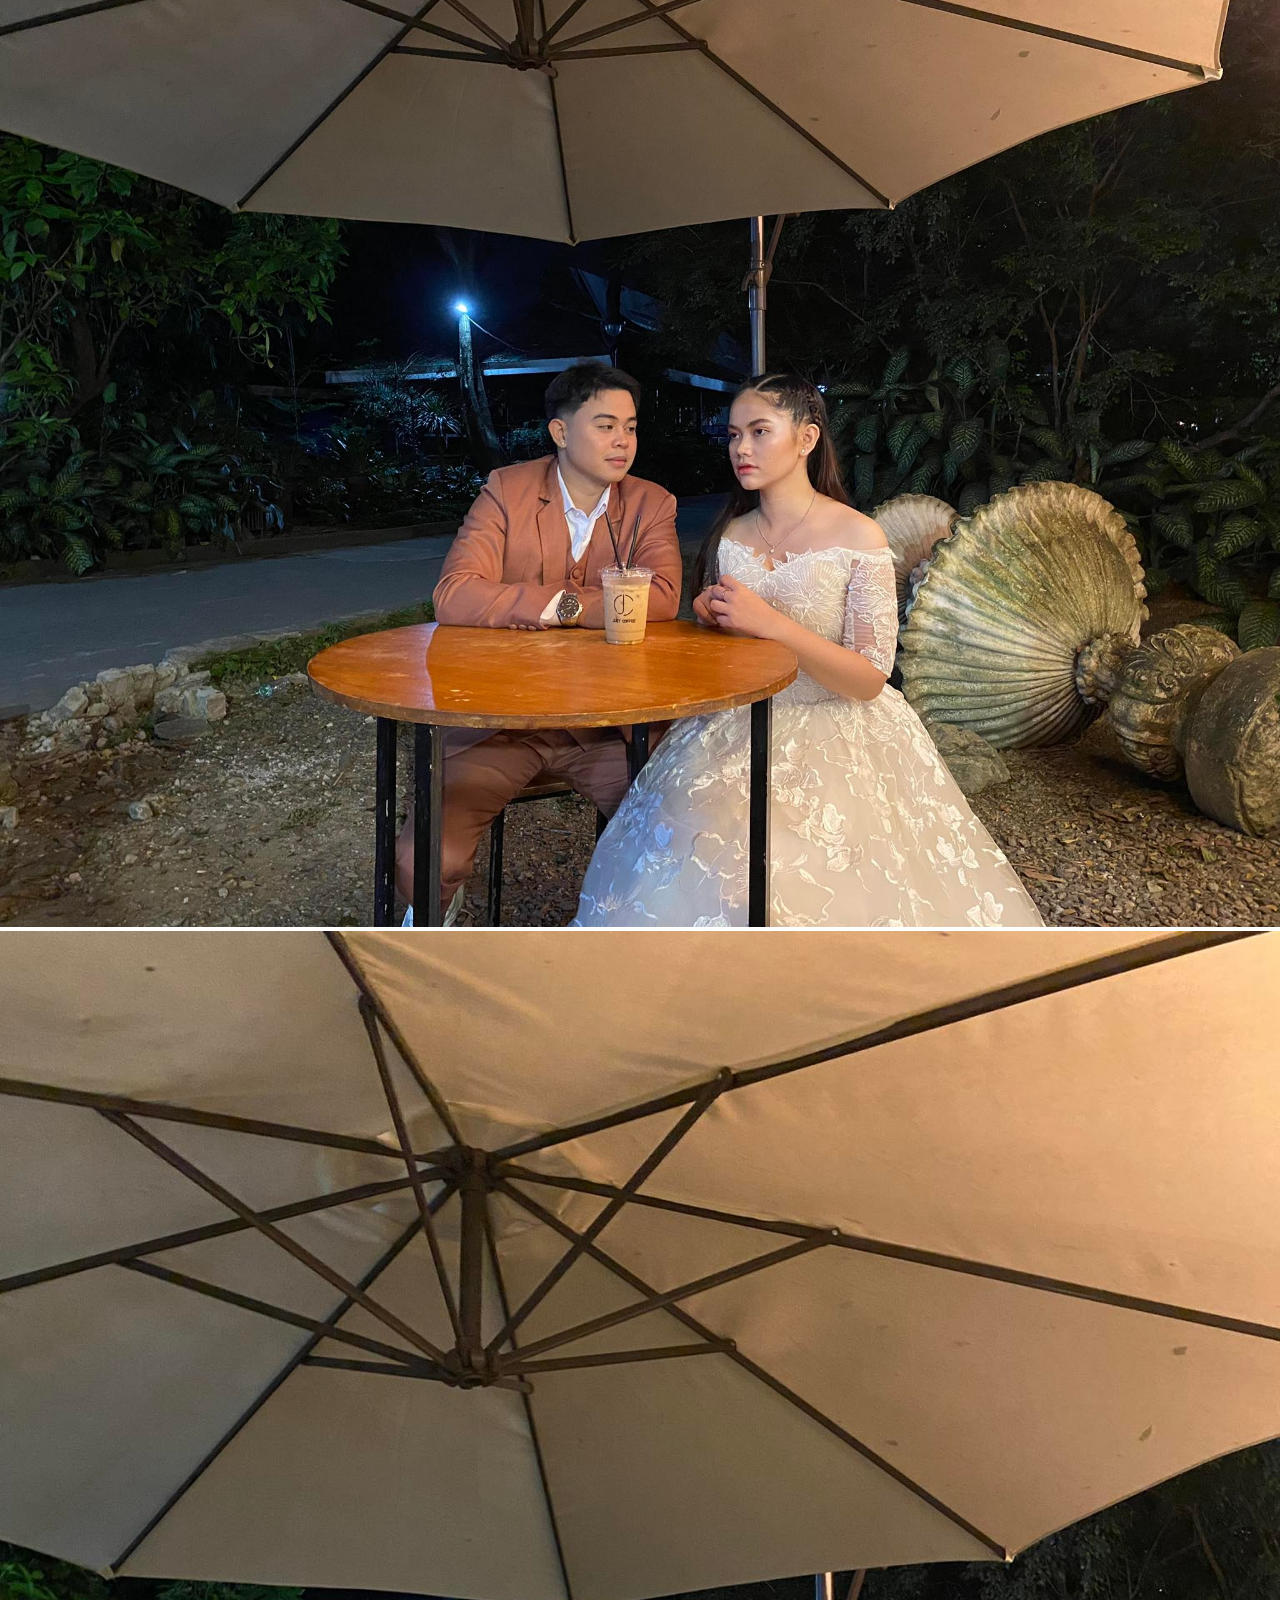
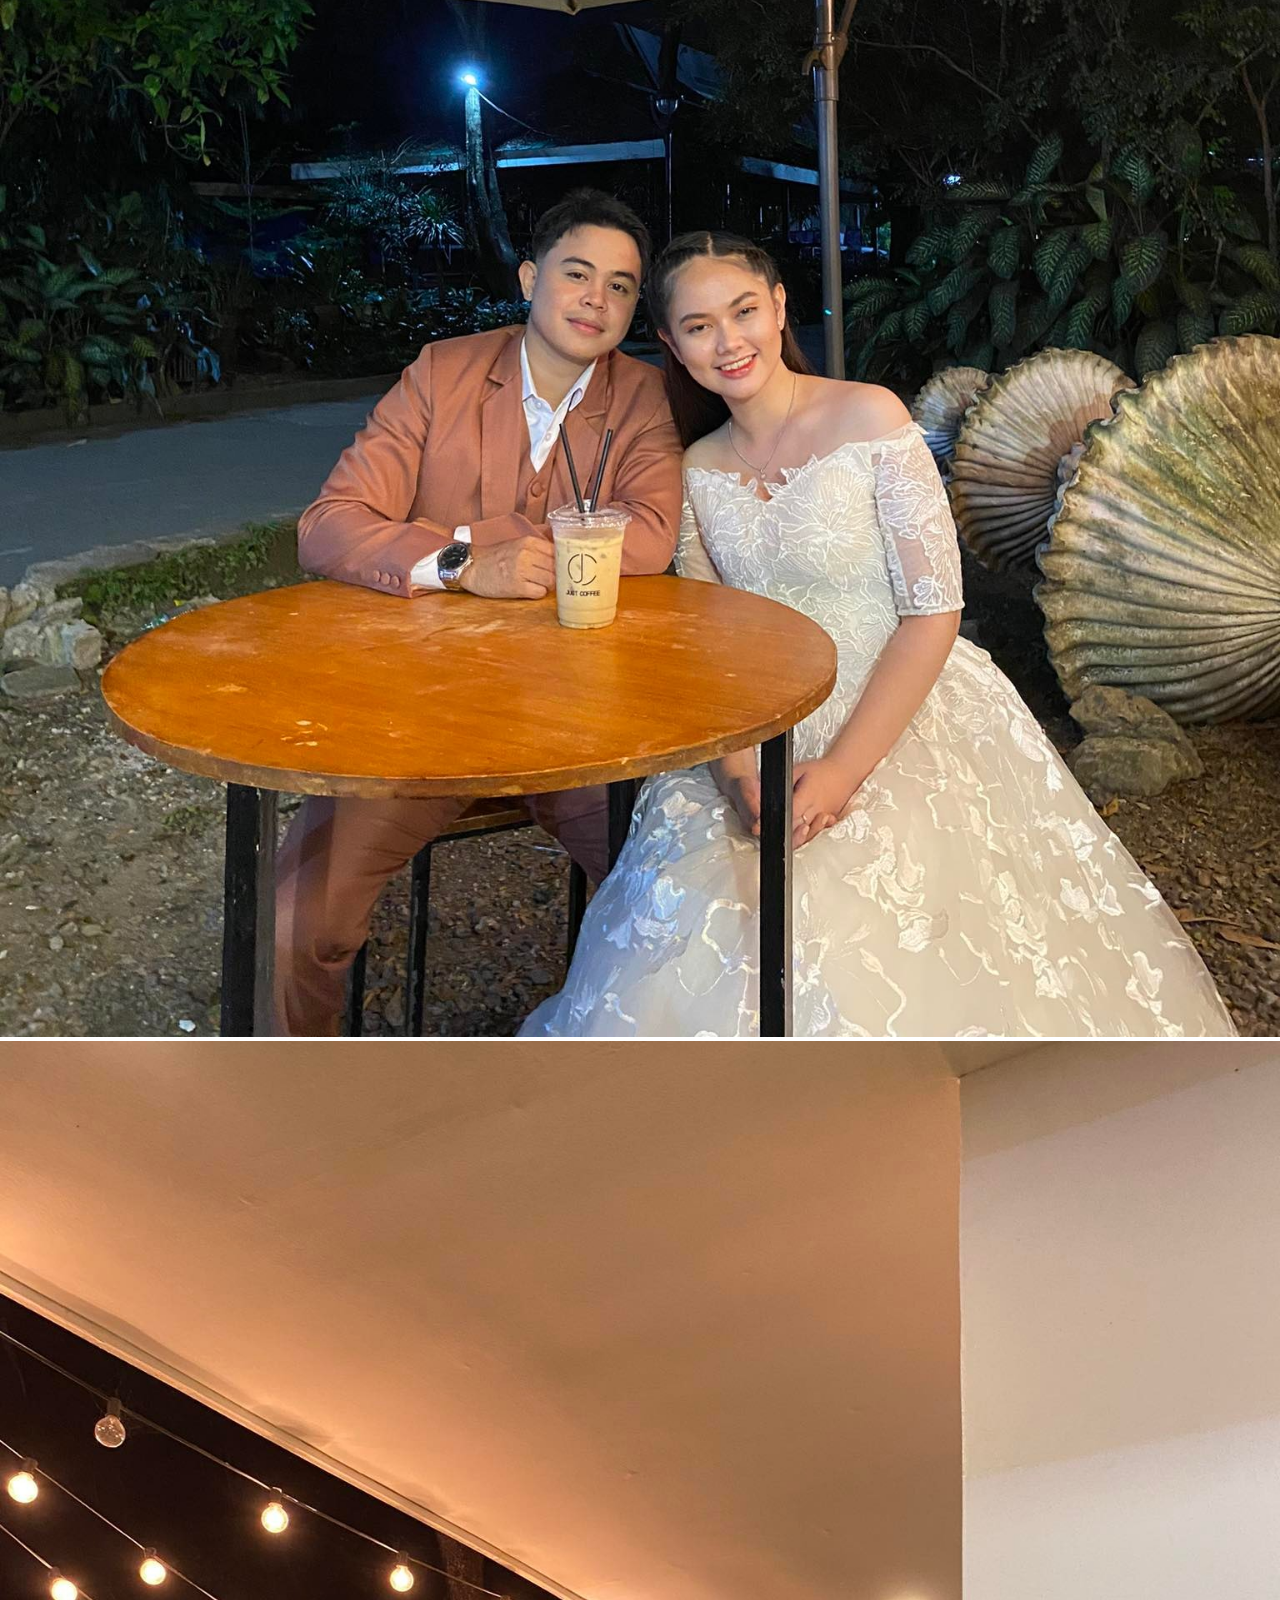
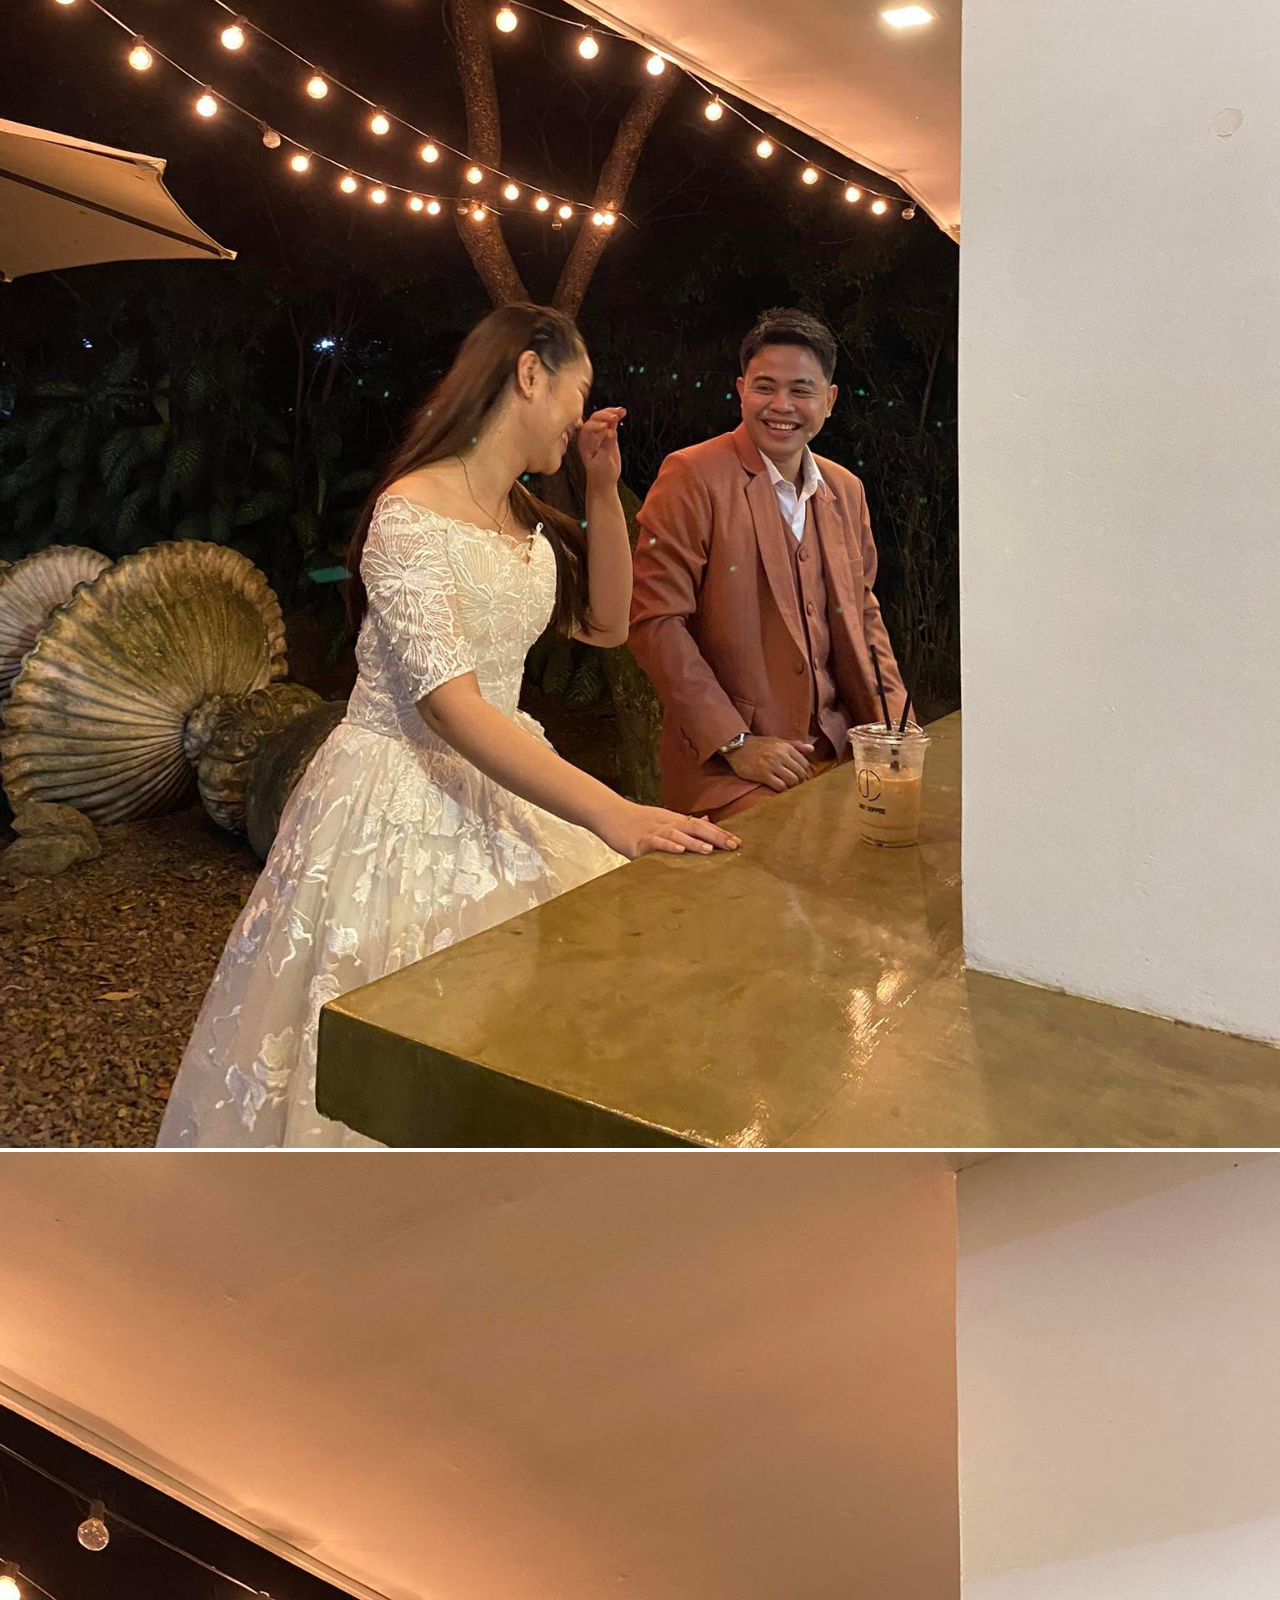
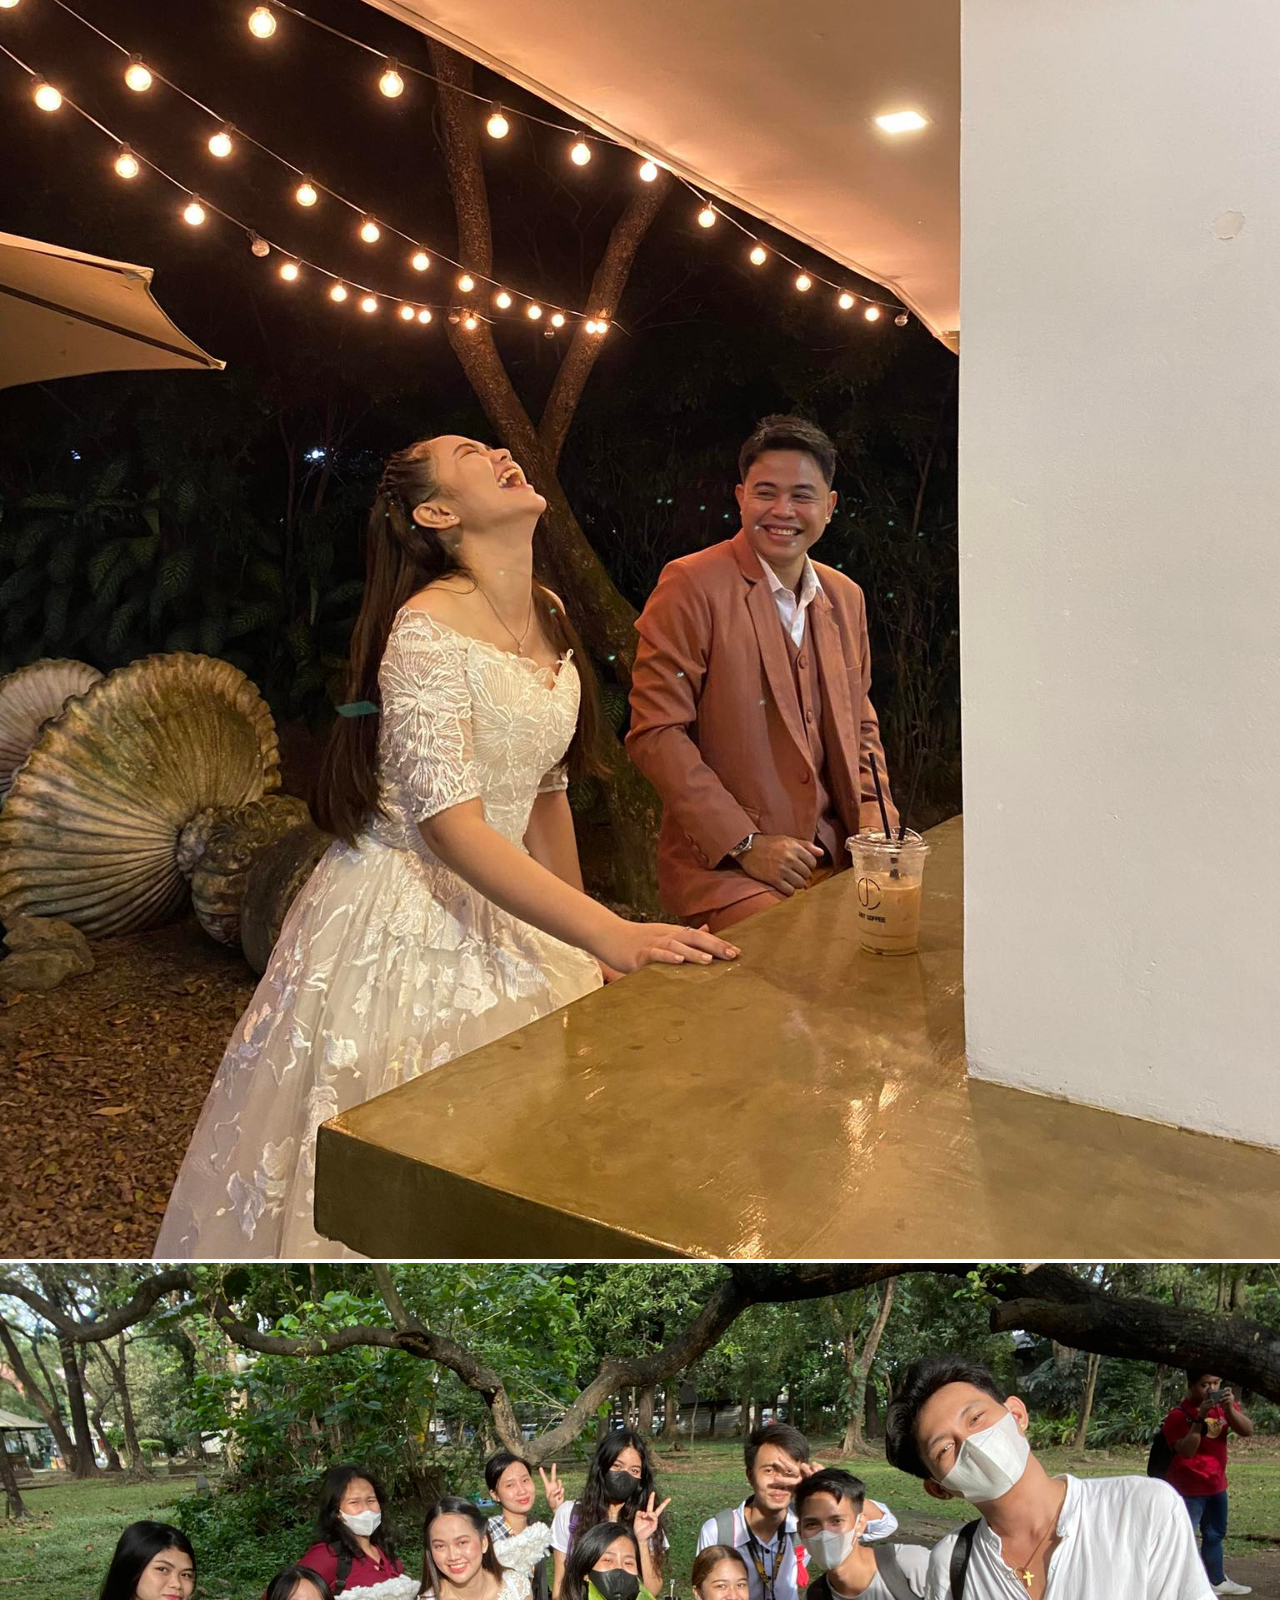
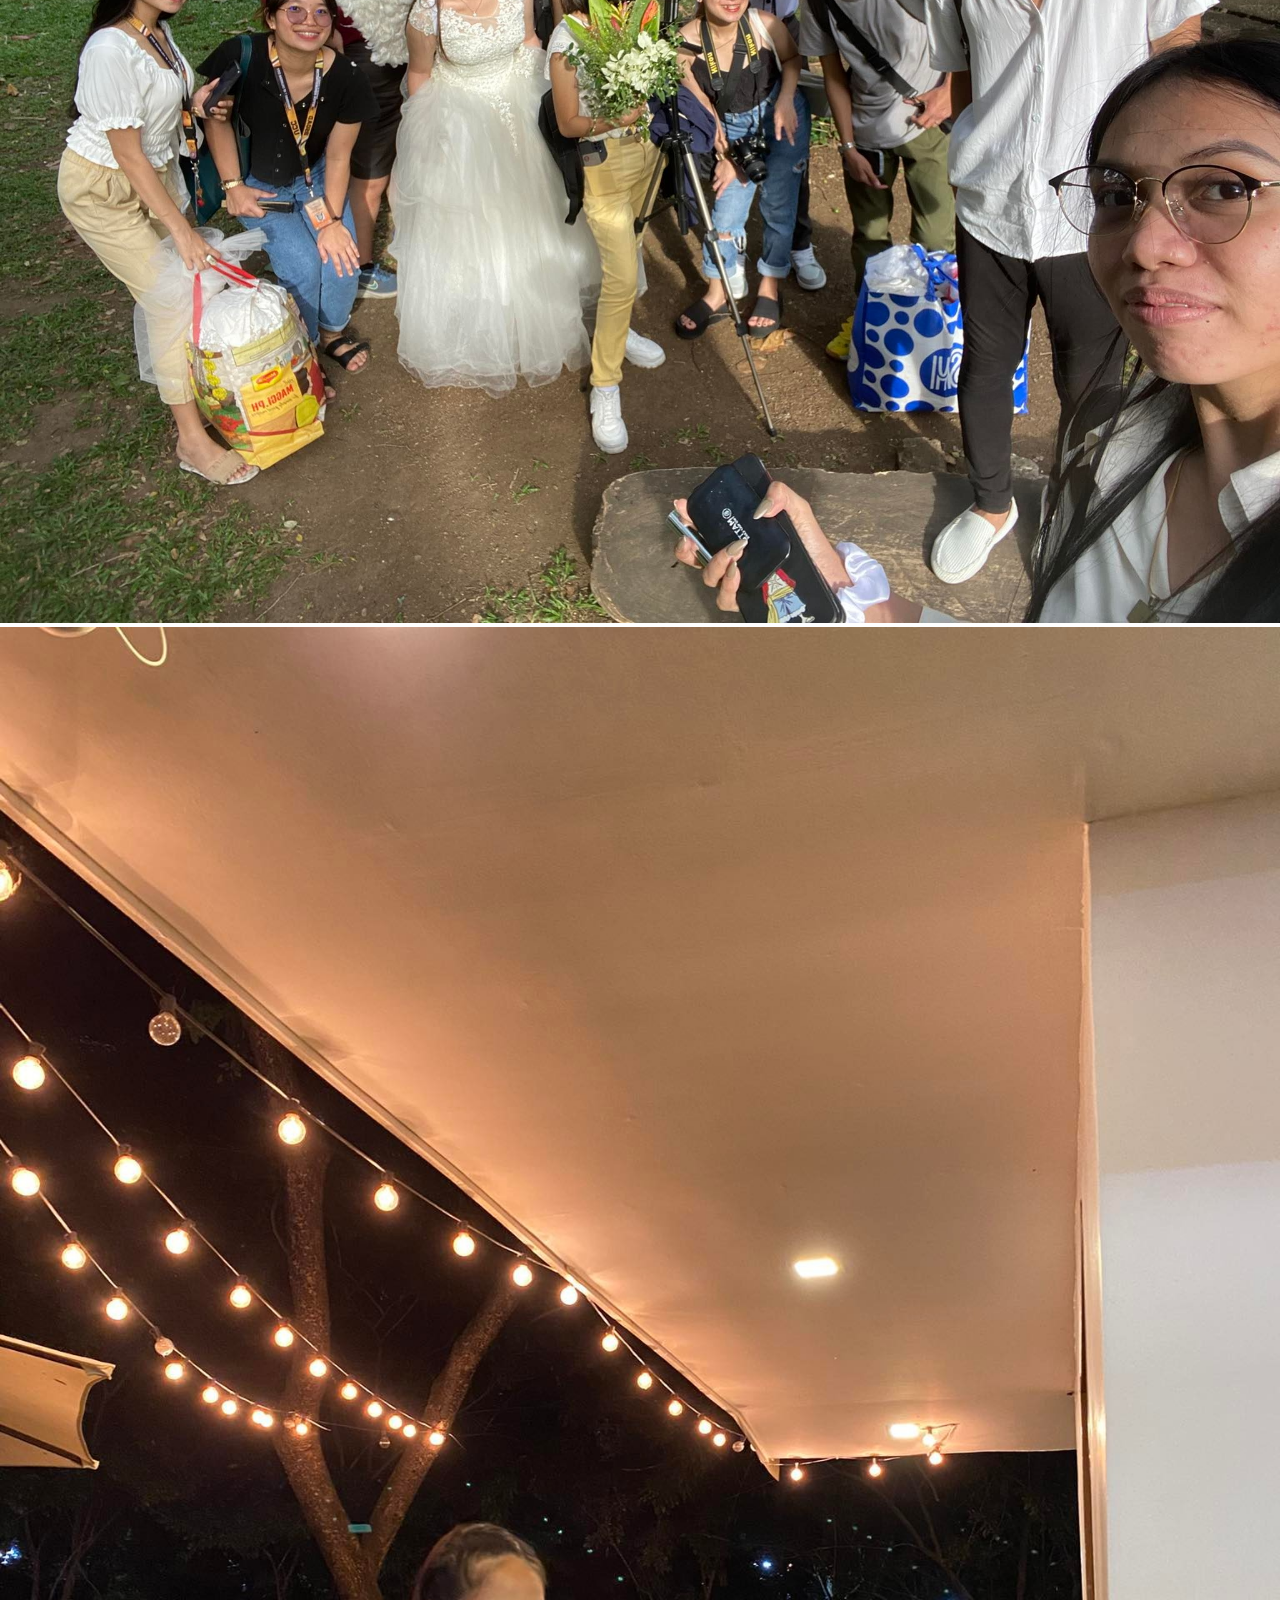
<file: wedding/images.html>
<!DOCTYPE html>
<html lang="en">
    <head>
        <meta charset="UTF-8">
        <meta http-equiv="X-UA-Compatible" content="IE=edge">
        <meta name="viewport" content="width=device-width, initial-scale=1.0">
        <link rel="stylesheet" href="images.css">
        <link href="https://cdn.jsdelivr.net/npm/bootstrap@5.3.0-alpha1/dist/css/bootstrap.min.css" rel="stylesheet" integrity="sha384-GLhlTQ8iRABdZLl6O3oVMWSktQOp6b7In1Zl3/Jr59b6EGGoI1aFkw7cmDA6j6gD" crossorigin="anonymous">
        <script src="https://cdn.jsdelivr.net/npm/bootstrap@5.3.0-alpha1/dist/js/bootstrap.bundle.min.js" integrity="sha384-w76AqPfDkMBDXo30jS1Sgez6pr3x5MlQ1ZAGC+nuZB+EYdgRZgiwxhTBTkF7CXvN" crossorigin="anonymous"></script>
        <link rel="preconnect" href="https://fonts.googleapis.com">
    <link rel="preconnect" href="https://fonts.gstatic.com" crossorigin>
    <link href="https://fonts.googleapis.com/css2?family=Noto+Sans+Symbols&family=Playfair+Display&family=Poppins:wght@500&family=Roboto&family=Zeyada&display=swap" rel="stylesheet">
        <title>4c Images</title>
    </head>
<body>
   
        <!-- THIS IS MY HEADER -->
        <div class="sticky-top">
      <ul class="nav nav-pills nav-fill">
        <li class="nav-item">
          <a class="nav-link "  href="Valentines.html">Wedding</a>
        </li>
        <li class="nav-item">
          <a class="nav-link active" aria-current="page" href="#">Images</a>
        </li>
        <li class="nav-item">
          <a class="nav-link" href="videos.html">Videos</a>
        </li>
        <li class="nav-item">
          <a class="nav-link "  href="/home.html">Exit</a>
        </li>
      </ul>
    </div>
   
   
  
    <section>
        <div class="main-images">
            <h1>BSOAD 4C and 4E</h1>
            <h2>Image Gallery</h2>
        <div class="grid">
            <img src="4c/p1.jpg" alt="">
            <img src="4c/p3.jpg" alt="">
            <img src="4c/p2.jpg" alt="">
            <img src="4c/p4.jpg" alt="">
            <img src="4c/p5.jpg" alt="">
            <img src="4c/p6.jpg" alt="">
            <img src="4c/p7.jpg" alt="">
            <img src="4c/p8.jpg" alt="">
            <img src="4c/p9.jpg" alt="">
            <img src="4c/p10.jpg" alt="">
            <img src="4c/p11.jpg" alt="">
            <img src="4c/p12.jpg" alt="">
            <img src="4c/p15.jpg" alt="">
            <img src="4c/p16.jpg" alt="">
            <img src="4c/p17.jpg" alt="">
            <img src="4c/p18.jpg" alt="">
            
          </div>
        </div>
        </section>
        <center>
            <footer>
              <!-- footer section -->
              <p>Copyright 2023 &copy; Daniel,Jm, Hershey, Raishiel </p></footer>
          </center>
</body>
</html>
</file>
<file: careers.css>
* {
  box-sizing: border-box;
  margin: 0;
}

body {
  background: radial-gradient(circle, rgba(245, 168, 25, 0.664) 5%, rgb(43, 36, 2) 100%);
}

.navbar {
  background-image: url(try3.jpg);
  background-repeat: no-repeat;
  background-size: cover;
}

.navbar-brand>img {
  width: 75px;
  height: 90px;
  margin-right: 10px;
  border-radius: 50%;
}

.navbar-brand,
.nav-link {
  font-family: 'Poppins', sans-serif;
  color: #fff;
}

.navbar-brand {
  font-size: 1.5rem;
  font-weight: 700;

}

.navbar-brand:hover,
.nav-link:hover {
  color: rgba(255, 255, 255, 0.8);
}

.nav-link::after {
  content: '';
  width: 0%;
  height: 2px;
  background: white;
  display: block;
  margin: auto;
  transition: 0.5s ease-in-out;
}

.nav-link:hover::after {
  width: 100%;
}

.nav-title-desktop {
  font-size: 20px;
}

.nav-title-mobile {
  display: none;
}

.nav-title-tablet {
  display: none;
}


@media (max-width: 576px) {
  .nav-title {
    font-size: .9rem;
  }
}

.logo {
  align-items: center;
  justify-content: center;
  display: flex;
  box-shadow: 0 4px 8px 0 rgba(0, 0, 0, 0.973), 0 6px 20px 0 rgba(0, 0, 0, 0.973);
  border-radius: 50%;
  margin-top: 20px;
}

.main-con {
  margin-top: 200px;
}

.con {
  margin-top: 20px;
  padding: 20px;
  background-image: url(./try3.jpg);
  background-repeat: no-repeat;
  background-size: cover;
  margin-left: 10%;
  margin-right: 10%;
  border-radius: 2%;
  box-shadow: 0 4px 8px 0 rgba(0, 0, 0, 0.973), 0 6px 20px 0 rgba(0, 0, 0, 0.973);

}

.con:hover {
  box-shadow: 0 4px 8px 0 rgb(243, 237, 237), 0 4px 8px 0 rgb(235, 0, 0);
}

.con h1,
h4,
h3 {
  text-align: center;
  font-family: 'Noto Sans Symbols', sans-serif;
  color: white;
}

.con img {
  text-align: center;
  width: 100%;
  height: auto;
}

.con p {
  text-align: justify;
  font-family: 'Noto Sans Symbols', sans-serif;
  color: white;
}

/* Footer */
.footer__para {
  text-align: center;
  padding-top: 5%;
  color: white;
  background-color: black;
  height: 20vh;
  margin: 0;
  margin-top: 50px;
}

/* Responsive layout - when the screen is less than 400px wide, make the navigation links stack on top of each other instead of next to each other */
@media screen and (max-width: 400px) {
  .topnav a {
    float: none;
    width: 100%;
  }
}

/* -------------------BREAKPOINT TABLET MEDIA QUIRIES --------------------*/

@media (max-width: 768px) {
  .nav-title-tablet {
    font-size: 15px;
    display: inline-block;

  }

  .nav-title-desktop {
    display: none;
  }

  .nav-title-mobile {
    display: none;
  }

  .core {
    width: auto;
    margin: 20px;
    display: block;
  }

  .main-gallery {


    margin-top: 270px;
    height: 220vh;

  }

}

/* -------------------BREAKPOINT PHONE MEDIA QUIRIES --------------------*/


@media (max-width: 600px) {
  .gallery {
    width: 40%;
  }

  .main-gallery {
    width: 100%;
    height: 330vh;
    margin-top: 330px;
    background-color: gray;
  }

  .nav-title-desktop {
    display: none;
  }

  .nav-title-tablet {
    display: none;
  }

  .nav-title-mobile {
    font-size: 20px;
    display: inline-block;
  }

}

footer {
  text-align: center;

}
</file>
<file: style.css>
* {
  box-sizing: border-box;
}

body {
  background: radial-gradient(circle, rgba(245, 168, 25, 0.664) 5%, rgb(43, 36, 2) 100%);

  margin: 0;
}

.navbar {
  background-image: url(try3.jpg);
  background-repeat: no-repeat;
  background-size: cover;
}

.navbar-brand>img {
  width: 75px;
  height: 90px;
  margin-right: 10px;
  border-radius: 50%;
}

.navbar-brand,
.nav-link {
  font-family: 'Poppins', sans-serif;
  color: #fff;
}

.navbar-brand {
  font-size: 1.5rem;
  font-weight: 700;

}

.navbar-brand:hover,
.nav-link:hover {
  color: rgba(255, 255, 255, 0.8);
}

.nav-link::after {
  content: '';
  width: 0%;
  height: 2px;
  background: white;
  display: block;
  margin: auto;
  transition: 0.5s ease-in-out;
}

.nav-link:hover::after {
  width: 100%;
}

.nav-title-desktop {
  font-size: 20px;
}

.nav-title-mobile {
  display: none;
}

.nav-title-tablet {
  display: none;
}

.logo {
  align-items: center;
  justify-content: center;
  display: flex;
  box-shadow: 0 4px 8px 0 rgba(0, 0, 0, 0.973), 0 6px 20px 0 rgba(0, 0, 0, 0.973);
  border-radius: 50%;

}

.image {
  align-items: center;
  justify-content: center;
  display: flex;
  width: 100%;
  margin-top: 100px;

}

.core {
  float: left;
  padding: 10px;
  margin-top: 5px;
  overflow: auto;

}

/* Left and right column */
.core {
  width: 25%;
  background-image:url(try3.jpg);
  margin-right: 4%;
  margin-left: 4%;
  box-shadow: 0 4px 8px 0 rgba(0, 0, 0, 0.973), 0 6px 20px 0 rgba(0, 0, 0, 0.973);
  border-radius: 5%;
  padding: 20px;
  background-repeat: no-repeat;
  background-size: cover;

}

.core:hover {
  box-shadow: 0 4px 8px 0 rgb(235, 0, 0), 0 4px 8px 0 rgb(235, 0, 0);
}

.row:after {
  content: "";
  display: table;
  clear: both;
  align-items: center;
}

.all {
  height: 40vh;
}

p {
  text-align: justify;
  color: white;
  font-family: 'Noto Sans Symbols', sans-serif;

}

h2 {
  text-align: center;
  color: gold;
  text-shadow: 1px 1px 1px goldenrod,
    1px 2px 1px goldenrod,
    1px 3px 1px goldenrod,
    1px 4px 1px goldenrod,
    1px 20px 40px rgba(0, 0, 0, 0.1)
}

hr {
  border: 1px solid white;
}

.main-gallery {
  height: 230vh;
  background-image: url(try3.jpg);
  background-position: center;
  background-size: cover;
  background-repeat: no-repeat;
  padding: 10px;
  margin-top: 1px;
}

.gallery {
  margin: 5px;
  border: 1px solid #ccc;
  float: left;
  width: 25%;
  background-color: #ddd;
  display: block;
  margin-right: 4%;
  margin-left: 4%;
  box-shadow: 0 4px 8px 0 rgba(0, 0, 0, 0.973), 0 6px 20px 0 rgba(0, 0, 0, 0.973);
  height: 350px;
}

.gallery:hover {
  border: 1px solid #777;
  box-shadow: 0 4px 8px 0 rgba(240, 5, 5, 0.973), 0 6px 20px 0 rgba(238, 0, 0, 0.973);
}

.gallery img {
  width: 100%;
  height: 300px;
}

.desc {
  padding: 10px;
  text-align: center;
  font-family: 'Roboto', sans-serif;
}

.footer__para {
  text-align: center;
  padding-top: 5%;
  color: white;
  background-color: black;
  height: 20vh;
  margin: 0;
}



/* -------------------BREAKPOINT TABLET MEDIA QUIRIES --------------------*/

@media (max-width: 930px) {
  .nav-title-tablet {
    font-size: 15px;
    display: inline-block;

  }

  .nav-title-desktop {
    display: none;
  }

  .nav-title-mobile {
    display: none;
  }

  .core {
    width: auto;
    margin: 20px;
    display: block;
  }

  .main-gallery {
    margin-top: 400px;
    height: 250vh;
  }


}

/* -------------------BREAKPOINT PHONE MEDIA QUIRIES --------------------*/


@media (max-width: 600px) {
  .gallery {
    width: 40%;
    height: 250px;
  }

  .main-gallery {
    width: 100%;
    height: 390vh;
    margin-top: 450px;
    background-color: gray;
  }

  .nav-title-desktop {
    display: none;
  }

  .nav-title-tablet {
    display: none;
  }

  .nav-title-mobile {
    font-size: 20px;
    display: inline-block;
  }

  .gallery img {
    height: 180px;
  }
}

@media (max-width: 372px) {
  .gallery {
    width: 100%;

    margin: 10px 0;
  }

  .main-gallery {
    width: 100%;
    height: 390vh;
    margin-top: 700px;
    background-color: gray;
  }

  .nav-title-desktop {
    display: none;
  }

  .nav-title-tablet {
    display: none;
  }

  .nav-title-mobile {
    font-size: 20px;
    display: inline-block;
  }

}

@media (max-width: 576px) {
  .nav-title {
    font-size: .9rem;
  }
}
</file>
<file: wedding/images.css>
*{
    margin:0;
    padding:0;
}
body{
 

}
header{
    background-image: url(/4c/360_F_280163743_Ux10gTObj9YdQU86pXK75KRgdJllQlPk.jpg);
    background-size: cover;
}
.nav{ background: rgb(233, 190, 10);
    background: radial-gradient(circle, rgb(233, 190, 10) 5%, rgb(43, 36, 2) 100%);
height:auto;
}
h1, h2{
    font-family: 'Zeyada', cursive;
    text-align:center;
    
}
.grid img{
    height:200px;
    display: inline;
    width: 100%;
  height: auto;
  align-items:center;
}
footer {
    text-align: center;
    justify-content: center;
    background-color: black;
    color:white;
}
</file>
